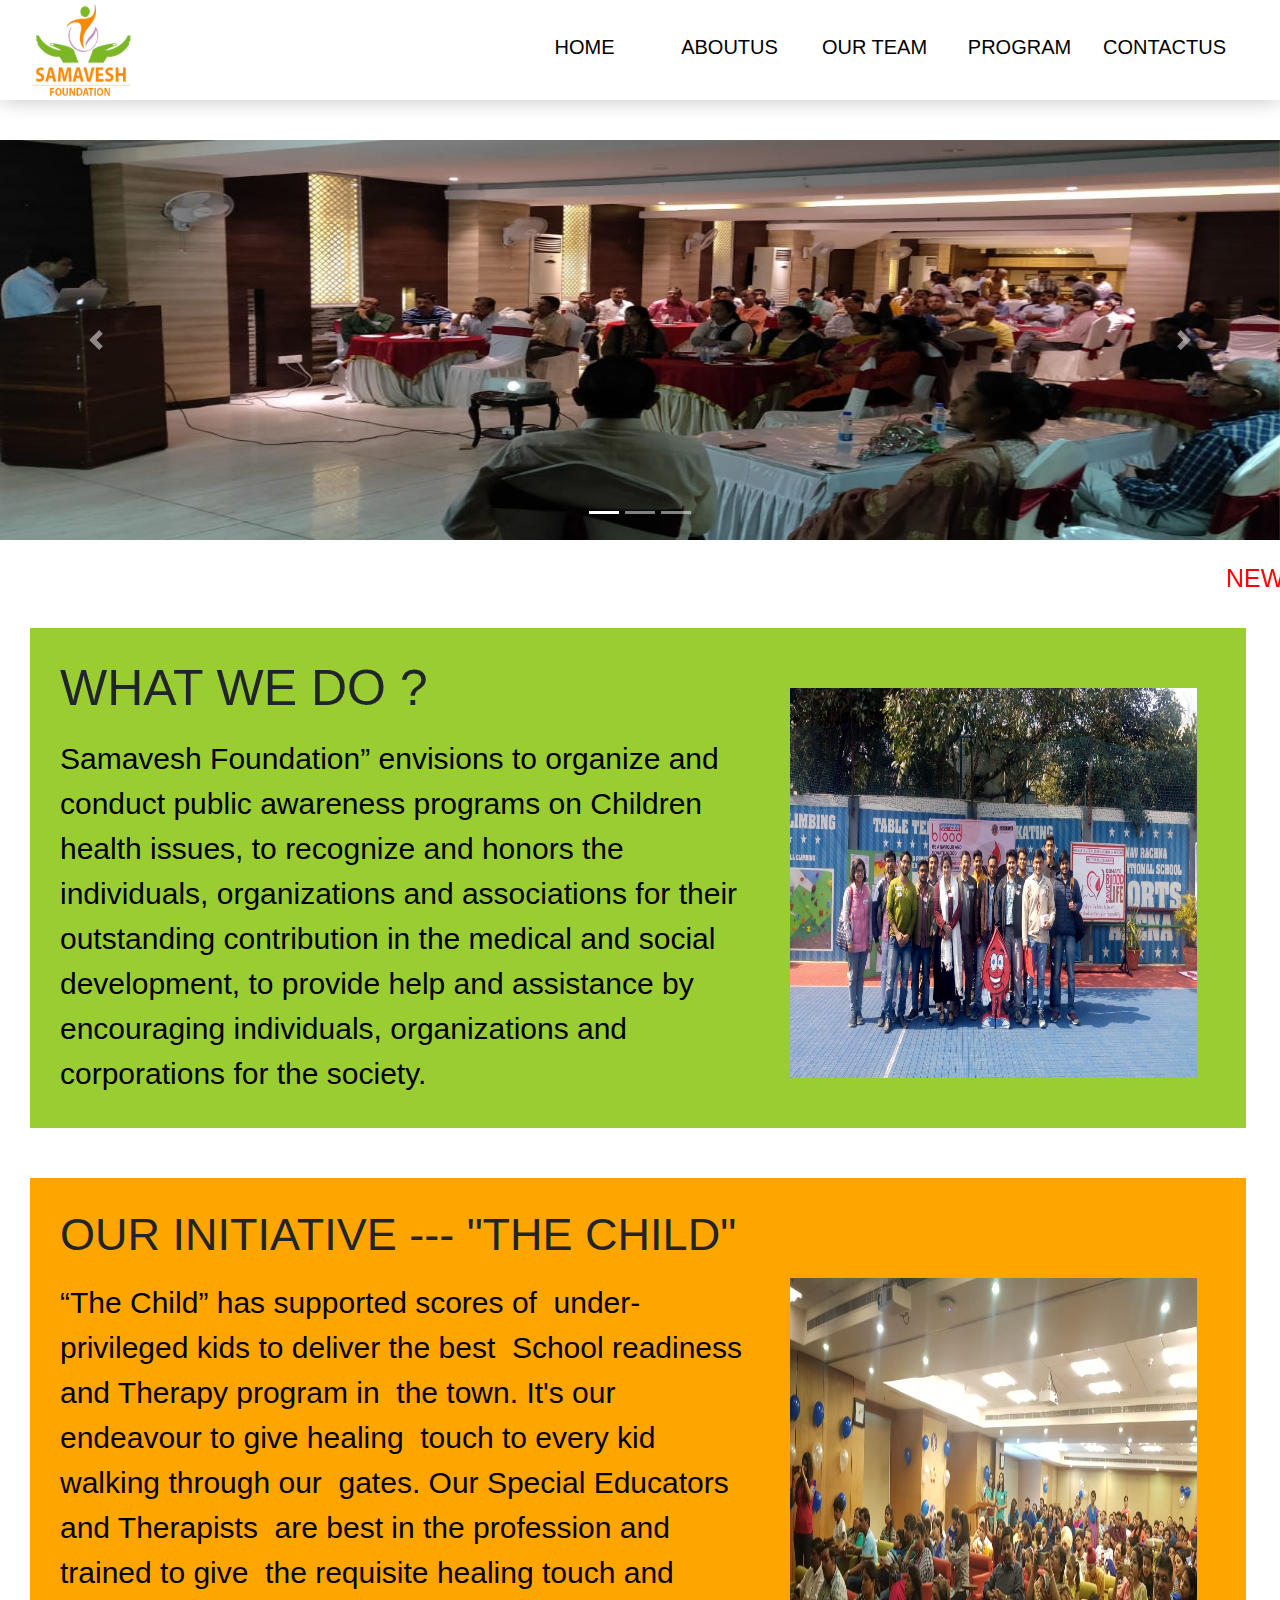
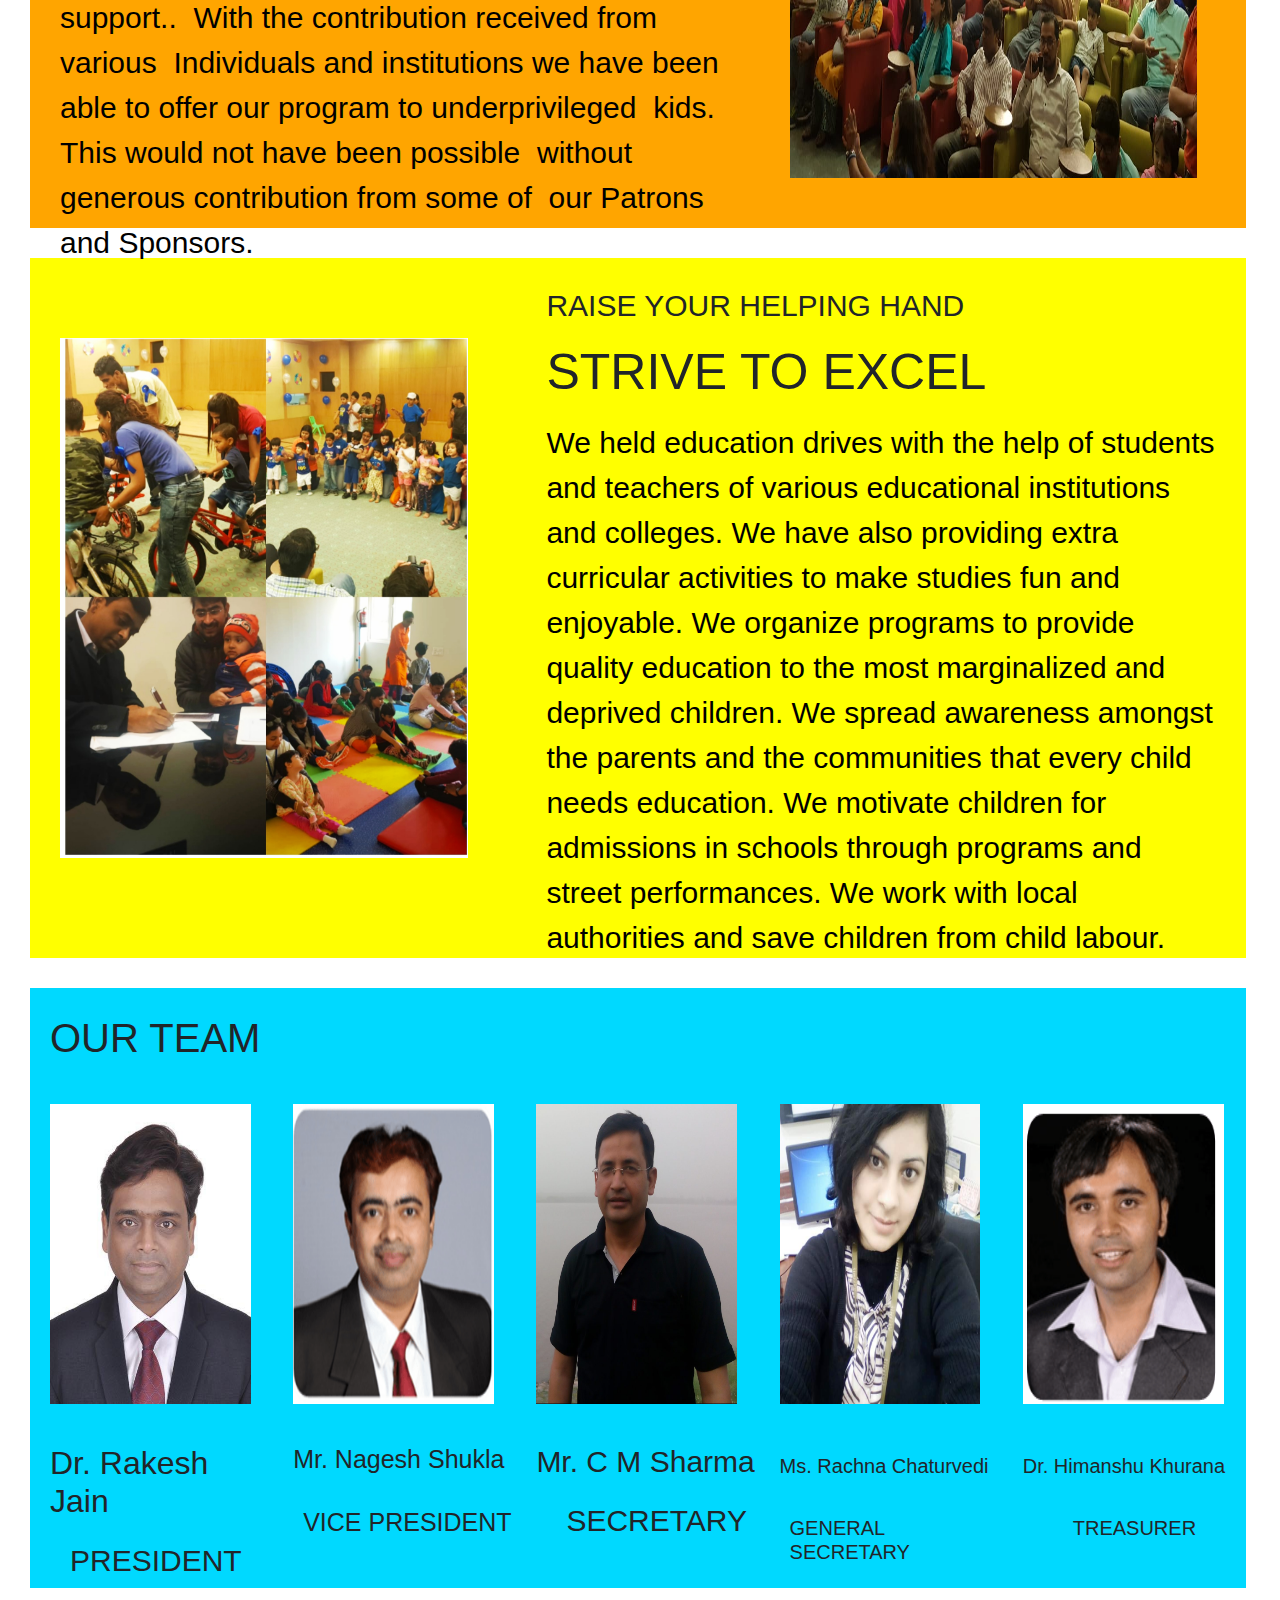
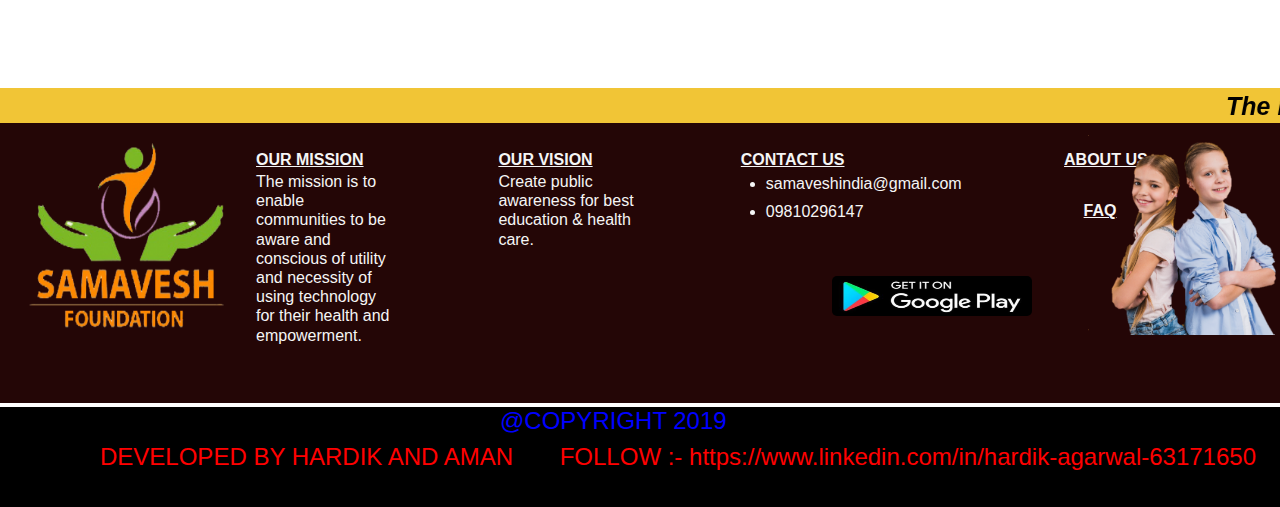
<file: index.html>
<html>
  <head>
      <link rel="stylesheet" href="https://stackpath.bootstrapcdn.com/bootstrap/4.3.1/css/bootstrap.min.css" integrity="sha384-ggOyR0iXCbMQv3Xipma34MD+dH/1fQ784/j6cY/iJTQUOhcWr7x9JvoRxT2MZw1T" crossorigin="anonymous">
      <script src="https://code.jquery.com/jquery-3.3.1.slim.min.js" integrity="sha384-q8i/X+965DzO0rT7abK41JStQIAqVgRVzpbzo5smXKp4YfRvH+8abtTE1Pi6jizo" crossorigin="anonymous"></script>
<script src="https://cdnjs.cloudflare.com/ajax/libs/popper.js/1.14.7/umd/popper.min.js" integrity="sha384-UO2eT0CpHqdSJQ6hJty5KVphtPhzWj9WO1clHTMGa3JDZwrnQq4sF86dIHNDz0W1" crossorigin="anonymous"></script>
<script src="https://stackpath.bootstrapcdn.com/bootstrap/4.3.1/js/bootstrap.min.js" integrity="sha384-JjSmVgyd0p3pXB1rRibZUAYoIIy6OrQ6VrjIEaFf/nJGzIxFDsf4x0xIM+B07jRM" crossorigin="anonymous"></script>
      <link rel="stylesheet" href="https://use.fontawesome.com/releases/v5.8.2/css/all.css" integrity="sha384-oS3vJWv+0UjzBfQzYUhtDYW+Pj2yciDJxpsK1OYPAYjqT085Qq/1cq5FLXAZQ7Ay" crossorigin="anonymous">
      <link rel="stylesheet" type="text/css" href="cascade.css">
      <link rel="icon" href="images/cropped-samvesh_logo.png" type="image/gif" sizes="16x16">
     <meta name="viewport" content="width=device-width, initial-scale=1.0" />
  </head>
    <body>
         <title>Samavesh Foundation India</title>
        <div class="major">
           
          <div id="subhead">

              <div id="d" class="n">
                  <img id="logocover" src="images/cropped-samvesh_logo.png" alt="samavesh foundation logo"/>

              </div>
              <div id="da" class="n"></div>

              <div  id="d1" class="n">
                  <a href="index.html">
                     <button class="clicks">HOME</button></a>
                </div>
              <div  id="d2" class="n" >
                <a href="aboutus.html">
                  <button class="clicks">ABOUT US</button>
                  </a>
              </div>
              <div  id="d3" class="n">
                   <a href="ourteam.html">
                  <button class="clicks">OUR TEAM</button>
                  </a>
              </div>
              <div  id="d4" class="n">
                <a href="program.html">
                  <button class="clicks">PROGRAM</button>
                  </a>
              </div>
              <div  id="d5" class="n"> 
                <a href="contactus.html">                 
                <button class="clicks">CONTACT US</button>
                </a>
              </div>
              







          </div>
       
   
   
   
   
        <div class="head">
               <div id="first"> 
               <img id="logo" src="images/cropped-samvesh_logo.png" alt="samavesh foundation logo"/>

               </div>

               <div id="second">
               <i class="fa fa-bars fa-4x"  onclick="myFunction()" id="icon" ></i>
               <i class="fas fa-times fa-4x" onclick="myFunction()" id="crossicon"></i>
               </div>

               <div id="third">
               <div class="subthird">
                 <a href="index.html">
                  <button class="click">HOME</button>
                 </a>
              </div>
               <div class="subthird">
                   <a href="aboutus.html">
                  <button class="click">ABOUTUS</button>
                  </a>
               </div>
               <div class="subthird">
                   <a href="ourteam.html">
                  <button class="click">OUR TEAM</button>
                  </a>
               </div>
               <div class="subthird">
                 <a href="program.html">
                  <button class="click">PROGRAM</button>
                  </a>
               </div>
               <div class="subthird">
                 <a href="contactus.html">
                  <button class="click">CONTACTUS</button>
                  </a>
                 </div>
               <div class="subthird"></div>
               </div>
        </div> 
               
        </div>
               

        <div id="fourth" >
            <div id="carouselExampleIndicators" class="carousel slide" data-ride="carousel">
                <ol class="carousel-indicators">
                  <li data-target="#carouselExampleIndicators" data-slide-to="0" class="active"></li>
                  <li data-target="#carouselExampleIndicators" data-slide-to="1"></li>
                  <li data-target="#carouselExampleIndicators" data-slide-to="2"></li>
                </ol>
                <div class="carousel-inner">
                  <div class="carousel-item active">
                    <img src="images/s3.jpg" height="400px" width="100%" class="d-block w-100" alt="...">
                  </div>
                  <div class="carousel-item">
                    <img src="images/s2.jpg" class="d-block w-100" height="400px" width="100%" alt="...">
                  </div>
                  <div class="carousel-item">
                    <img src="images/s1.jpg" class="d-block w-100" height="400px" width="100%" alt="...">
                  </div>
                </div>
                <a class="carousel-control-prev" href="#carouselExampleIndicators" role="button" data-slide="prev">
                  <span class="carousel-control-prev-icon" aria-hidden="true"></span>
                  <span class="sr-only">Previous</span>
                </a>
                <a class="carousel-control-next" href="#carouselExampleIndicators" role="button" data-slide="next">
                  <span class="carousel-control-next-icon" aria-hidden="true"></span>
                  <span class="sr-only">Next</span>
                </a>
              </div>
        </div>
       
    <marquee id="moving">NEWS:-ucoming event is going to be held on 7 september 2019---------------------NEWS:-ucoming event is going to be held on 7 september 2019-----------------------</marquee>
  
    
    <div id="mission">
        <div id="sub1">
          <h1>WHAT WE DO ?</h1>
          <P>Samavesh Foundation” envisions
              to organize and conduct public awareness programs on Children health issues, to recognize and honors the 
              individuals, organizations and associations for their outstanding contribution in the medical and social 
              development, to provide help and assistance by encouraging individuals, organizations and corporations for 
              the society.</p>
        </div>
        <div id="sub2">
          <img src="images/whatwedo.jpg" height="450px" width="90%"/>
        </div>
    </div>
       
  
    <div id="initiative">
      <div id="part1">
        <h1>OUR INITIATIVE --- "THE CHILD"</h1>
        <P>“The Child” has supported scores of  under-privileged kids to deliver the best  School readiness 
          and Therapy program in  the town. 
          It's our endeavour to give healing  touch to every kid walking through our  gates. 
          Our Special Educators and Therapists  are best in the profession and trained to give  the requisite 
          healing touch and support..  With the contribution received from various  Individuals and institutions we  
           have been  able to offer our program to underprivileged  kids. 
          This would not have been possible  without generous contribution from some of  our Patrons and Sponsors. 
          
          </p>
      </div>
      <div id="part2">
        <img src="images/the child.jpg" height="600px" width="90%"/>
      </div>
  </div>


  <div id="Gallery">
      <div id="g1">
          <img src="images/contibute.jpg" height="600px" width="90%"/>
        </div>
      <div id="g2">
        <h3>RAISE YOUR HELPING HAND</h3>
        <h1>STRIVE TO EXCEL</h1>
        <P>We held education drives with the help of students and teachers of various educational
           institutions and colleges. We have also providing extra curricular activities to make studies
            fun and enjoyable.  We organize programs to provide quality education to the 
            most marginalized and deprived children.
            We spread awareness amongst the parents and the communities that every child needs education.
            We motivate children for admissions in schools through programs and street performances.
            We work with local authorities and save children from child labour.
            
         </p>
      </div>
      
  </div>

        
    
  <div id="team">
          <p>OUR TEAM</p>
      <div id="t1">
          <img src="images/rakesh jain.JPG" height="300px" width="90%"/>
           <h1 style="padding-top: 40px; font-size:32px;">Dr. Rakesh Jain </h1>
           <h2 style="padding-top: 15px; padding-left: 20px; font-size:30px;">PRESIDENT </h2>

        </div>
      <div id="t2">
          <img src="images/nageshshukla.png" height="300px" width="90%"/>
          <h1 style="padding-top: 40px; font-size:25px;">Mr. Nagesh Shukla</h1>
          <h2 style="padding-top: 25px; padding-left: 10px; font-size:25px;"> VICE PRESIDENT </h2>

      </div>
      <div id="t3">
          <img src="images/cmsharma.jpg" height="300px" width="90%"/>
          <h1 style="padding-top: 40px; font-size:30px;">Mr. C M Sharma</h1>
          <h2 style="padding-top: 15px; padding-left: 30px; font-size:30px;">SECRETARY</h2>

      </div> 
      <div id="t4">
          <img src="images/rachna.jpg" height="300px" width="90%"/>
          <h1 style="padding-top: 50px; font-size:20px;">Ms. Rachna Chaturvedi</h1>
          <h2 style="padding-top: 30px; padding-left: 10px; font-size:20px;">GENERAL SECRETARY</h2>

       </div>
       <div id="t5">
          <img src="images/himanshu.png" height="300px" width="90%"/>
          <h1 style="padding-top: 50px; font-size:20px;">Dr. Himanshu Khurana</h1>
          <h2 style="padding-top: 30px; padding-left: 50px; font-size:20px;">TREASURER</h2>

        </div>
  </div>

<!-- this is the bottom part ----------------this is the bottom part-----------------------this is the bottom part---------------------------this is the bottom part---------------------------this -->
<div id="l">
    <marquee><i>The mission is to enable communities to be aware and conscious of utility and necessity of using technology for their health and empowerment.</i>   </marquee>
        </div>
    
    
    
    <div id="bottom" >
          
       <div id="content">
    
                <div style="margin-left: 20%;margin-top:2%">
                    <u><b>OUR MISSION</b></u>
                    <h6 id="si">The mission is to enable communities to be aware and conscious of utility and necessity of using technology for their health and empowerment.</h6>
                </div>
                
                <div style="margin-left: 8%;margin-top:2%">
                    <u><b>OUR VISION</b></u>
                    
                        <h6 id="si"> Create public awareness for best education & health care.</h6>
                        
                </div>
                
                <div style="margin-left: 8%;margin-top:2%">
                        <u><b>CONTACT US</b></u>
                        <ul>
                        <li style="margin-left:-15px"> samaveshindia@gmail.com</li>
                        <li  style="margin-left:-15px;margin-top:4px">09810296147</li> 
                         </ul>
                    </div>
    
                <div style="margin-left: 8%;margin-top:2%">
                    <u><b>ABOUT US</b></u>
                </div>
    
                <div style="margin-left: -5%;margin-top:6%">
                        <u><b>FAQ</b></u>
                    <br>
                    
                        <!-- <img src="capture.png" style="width:200px;height:40px;margin-left: -40%;margin-top:20%" /><br> -->
                 </div>
            
        </div>
        <img  id="blogo" src="images/logo.png"  />
    
    <img src="images/1567256296826.png" id="bachha" />
    <img src="images/Capture.PNG" id="play" />
    
    </div>
    
    
    
    
    
    
    
    
    
    <div id="legal">
          <h4 class="button">@COPYRIGHT 2019</h4>
          <h4 class="b">DEVELOPED BY HARDIK AND AMAN &nbsp &nbsp  &nbsp FOLLOW :-  https://www.linkedin.com/in/hardik-agarwal-63171650</h4>
    </div>
      
    
    
    
    
    
    
    

     
    </body>

    <script>
      var i=0;
    function myFunction() {
     i++;
     if(i%2!=0)
      { 
       
        
        
        var element = document.getElementById("d");
       element.classList.add("header");
       element.classList.remove("n");
       var element = document.getElementById("da");
       element.classList.add("header");
       element.classList.remove("n");
      
        var element = document.getElementById("d1");
       element.classList.add("header");
       element.classList.remove("n");
       var element = document.getElementById("d2");
      element.classList.add("header");
      element.classList.remove("n");
       var element = document.getElementById("d3");
       element.classList.add("header");
       element.classList.remove("n");
       var element = document.getElementById("d4");
       element.classList.add("header");
       element.classList.remove("n");
       var element = document.getElementById("d5");
       element.classList.add("header");
       element.classList.remove("n");
       var element = document.getElementById("fourth");
       element.classList.add("temp");
       document.getElementById("icon").style.display="none";
       document.getElementById("crossicon").style.display="block";
       document.getElementById("subhead").style.width="600px";
      }
       
        

      else
       {
       
       
        var element = document.getElementById("d");
       element.classList.remove("header");
       element.classList.add("n");
       var element = document.getElementById("da");
       element.classList.remove("header");
       element.classList.add("n");
      
       var element = document.getElementById("d1");
       element.classList.remove("header");
       element.classList.add("n");
       var element = document.getElementById("d2");
      element.classList.remove("header");
      element.classList.add("n");
      var element = document.getElementById("d3");
       element.classList.remove("header");
       element.classList.add("n");
      var element = document.getElementById("d4");
       element.classList.remove("header");
       element.classList.add("n");
      var element = document.getElementById("d5");
       element.classList.remove("header");
       element.classList.add("n");
      var element = document.getElementById("fourth");
       element.classList.remove("temp");
       document.getElementById("crossicon").style.display="none";
       document.getElementById("icon").style.display="block";
       document.getElementById("subhead").style.width="0px";
        }

        
   }


    
    </script>

    
</html>
</file>
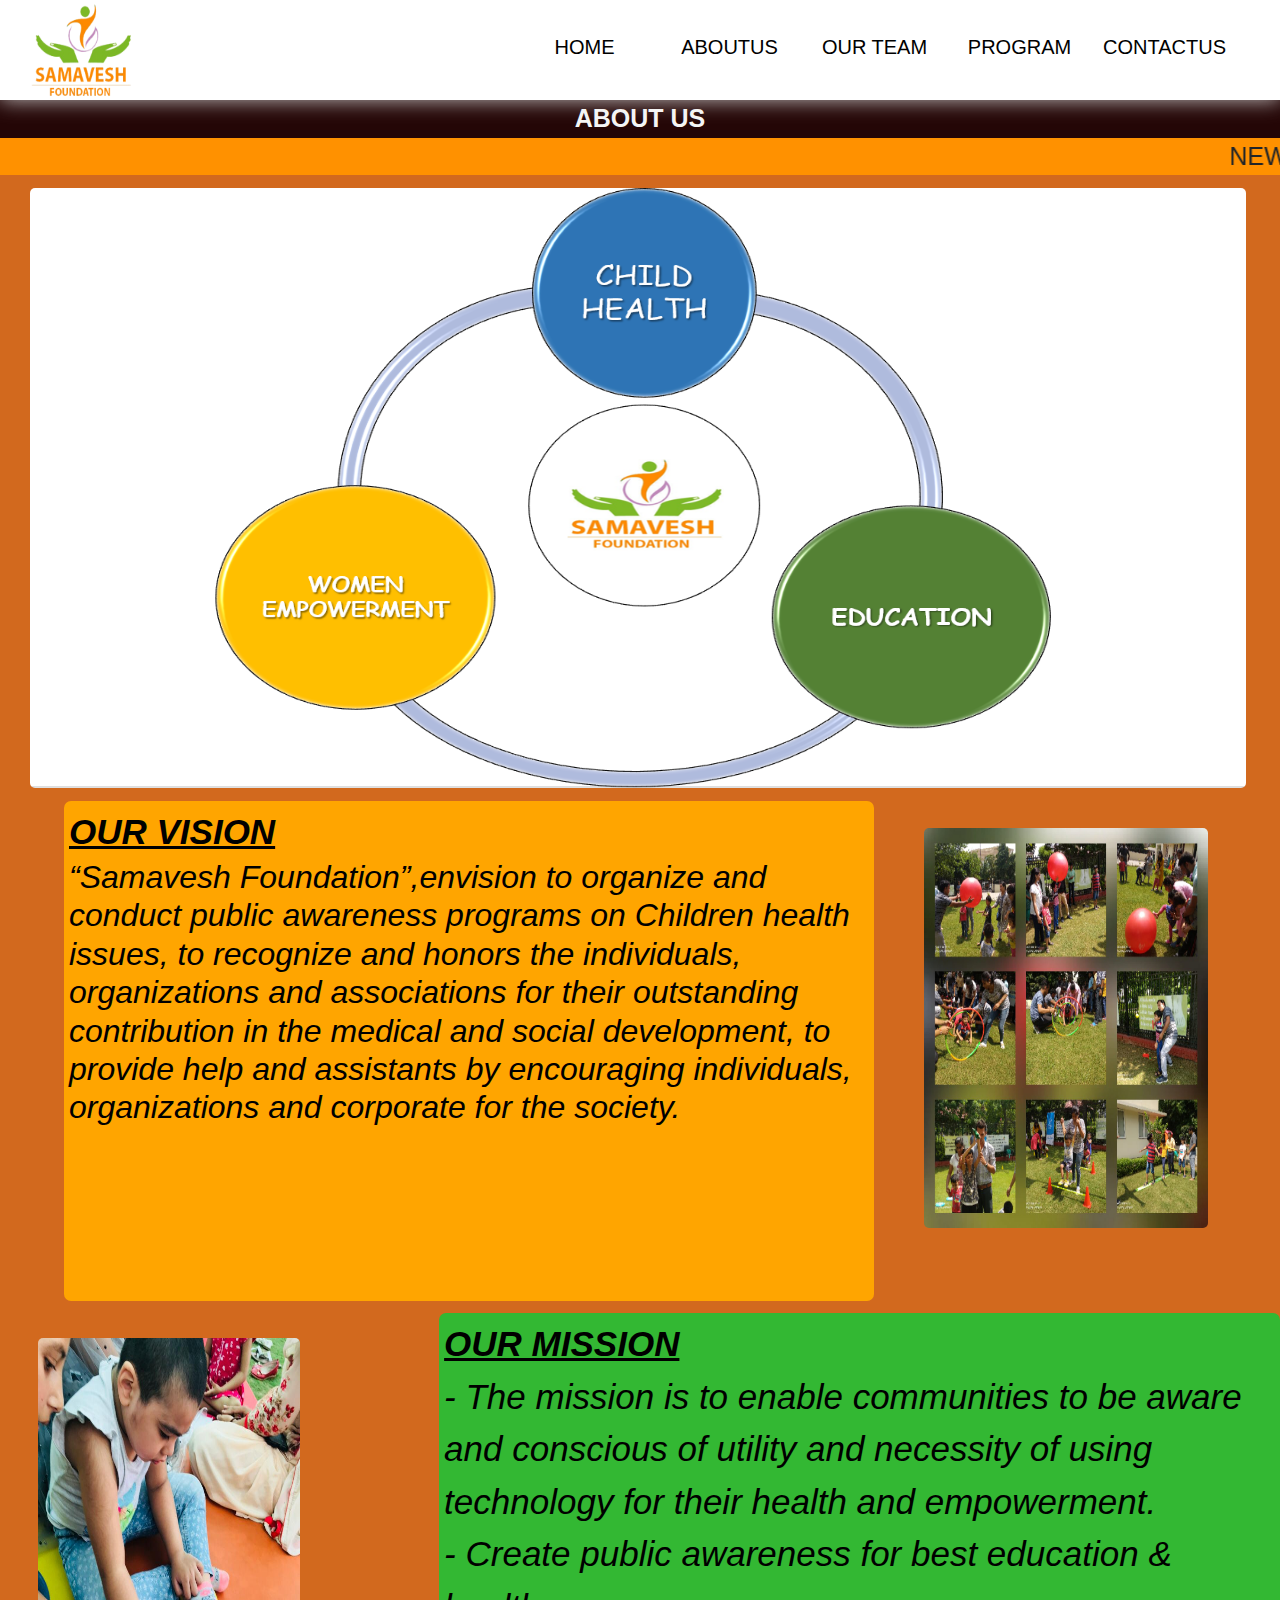
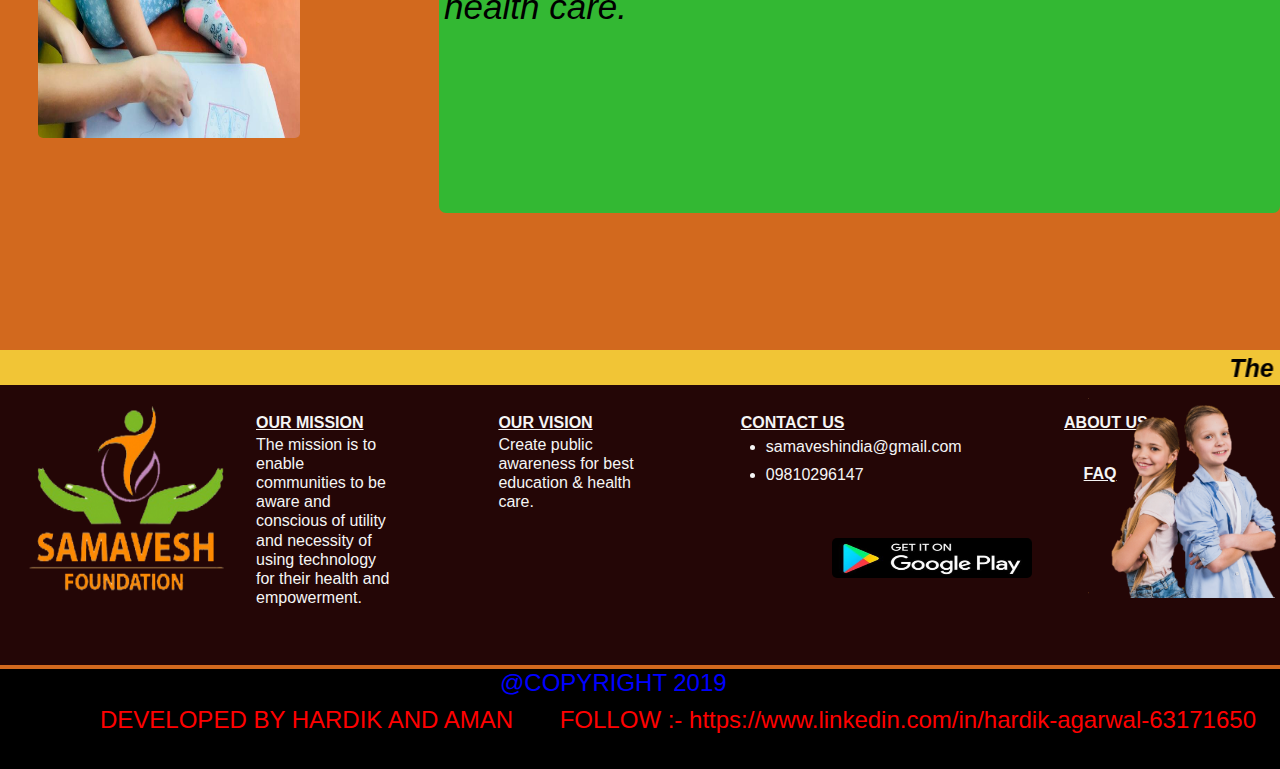
<file: aboutus.html>
<html>
  <head>
      <link rel="stylesheet" href="https://stackpath.bootstrapcdn.com/bootstrap/4.3.1/css/bootstrap.min.css" integrity="sha384-ggOyR0iXCbMQv3Xipma34MD+dH/1fQ784/j6cY/iJTQUOhcWr7x9JvoRxT2MZw1T" crossorigin="anonymous">
      <script src="https://code.jquery.com/jquery-3.3.1.slim.min.js" integrity="sha384-q8i/X+965DzO0rT7abK41JStQIAqVgRVzpbzo5smXKp4YfRvH+8abtTE1Pi6jizo" crossorigin="anonymous"></script>
<script src="https://cdnjs.cloudflare.com/ajax/libs/popper.js/1.14.7/umd/popper.min.js" integrity="sha384-UO2eT0CpHqdSJQ6hJty5KVphtPhzWj9WO1clHTMGa3JDZwrnQq4sF86dIHNDz0W1" crossorigin="anonymous"></script>
<script src="https://stackpath.bootstrapcdn.com/bootstrap/4.3.1/js/bootstrap.min.js" integrity="sha384-JjSmVgyd0p3pXB1rRibZUAYoIIy6OrQ6VrjIEaFf/nJGzIxFDsf4x0xIM+B07jRM" crossorigin="anonymous"></script>
      <link rel="stylesheet" href="https://use.fontawesome.com/releases/v5.8.2/css/all.css" integrity="sha384-oS3vJWv+0UjzBfQzYUhtDYW+Pj2yciDJxpsK1OYPAYjqT085Qq/1cq5FLXAZQ7Ay" crossorigin="anonymous">
      <link rel="stylesheet" type="text/css" href="a.css">

      <link rel="icon" href="images/logo.png" type="image/gif" sizes="16x16">
     <meta name="viewport" content="width=device-width, initial-scale=1.0" />
  </head>
    <body style="background-color: chocolate">
         <title>About Us | Samavesh Foundation </title>
        <div class="major" >
           
          <div id="subhead">

              <div id="d" class="n">
                  <img id="logocover" src="images/samalogo.png" />
 
              </div>
              <div id="da" class="n"></div>

              <div  id="d1" class="n">
                    <a href="index.html">
                       <button class="clicks">HOME</button></a>
                  </div>
                <div  id="d2" class="n" >
                  <a href="aboutus.html">
                    <button class="clicks">ABOUT US</button>
                    </a>
                </div>
                <div  id="d3" class="n">
                     <a href="ourteam.html">
                    <button class="clicks">OUR TEAM</button>
                    </a>
                </div>
                <div  id="d4" class="n">
                  <a href="program.html">
                    <button class="clicks">PROGRAM</button>
                    </a>
                </div>
                <div  id="d5" class="n"> 
                  <a href="contactus.html">                 
                  <button class="clicks">CONTACT US</button>
                  </a>
                </div>
          </div>
    
        <div class="head">

               <div id="first"> 
            
                    <img  id="logo" src="images/samalogo.png" />

               </div>

               <div id="second">
               <i class="fa fa-bars fa-4x"  onclick="myFunction()" id="icon" ></i>
               <i class="fas fa-times fa-4x" onclick="myFunction()" id="crossicon"></i>
               </div>

               <div id="third">
                    <div class="subthird">
                      <a href="index.html">
                       <button class="click">HOME</button>
                      </a>
                   </div>
                    <div class="subthird">
                        <a href="aboutus.html">
                       <button class="click">ABOUTUS</button>
                       </a>
                    </div>
                    <div class="subthird">
                        <a href="ourteam.html">
                       <button class="click">OUR TEAM</button>
                       </a>
                    </div>
                    <div class="subthird">
                      <a href="program.html">
                       <button class="click">PROGRAM</button>
                       </a>
                    </div>
                    <div class="subthird">
                      <a href="contactus.html">
                       <button class="click">CONTACTUS</button>
                       </a>
                      </div>
               <div class="subthird"></div>
               </div>
        </div> 
               
        </div>
               <!-- this is the top part--------------------------this is the top part---------------------------------this is the top part---------------------this is the top partthis is the top part -->

        

<div style="height:1850px">


    <div id="mainheading">
    <b>ABOUT US </b>
   






</div>

<div style="background-color:rgb(255, 145, 0);font-size:25px">
<marquee>NEWS:-ucoming event is going to be held on 7 september 2019---------------------NEWS:-ucoming event is going to be held on 7 september 2019-----------------------</marquee>
</div>
<img  src="images/3.PNG" id="topimg" />
    <div id="flex">
        <div id="maincontent">
                <u><b>OUR VISION</b></u>
                <br>
        <h2> “Samavesh Foundation”,envision to organize and conduct public awareness 
            programs on Children health issues, to recognize and honors the individuals, organizations and associations 
            for their outstanding contribution in the medical and social development, to provide help and assistants
             by encouraging individuals, organizations and corporate for the society.</h2>


        </div>
        <div id="visionimg">
            <img  src="images/1.jpeg" style="height:400px;border-radius:5px;width:70%;margin-top:10%;margin-left:50px">
        </div>
    </div>

    <div id="flex">
            <div id="missionimg">
                    <img  src="images/2.jpeg" style="height:400px;border-radius:5px;width:70%;margin-top:10%;margin-left:10%">
                </div>
            <div id="main" ><u><b>OUR MISSION</b></u>
                <br>
           - The mission is to enable communities to be aware and conscious of utility and necessity of using technology for their health and empowerment.   
        <br>
        - Create public awareness for best education & health care.
          </div>
            
        </div>




</div>









<!-- this is the bottom part ----------------this is the bottom part-----------------------this is the bottom part---------------------------this is the bottom part---------------------------this -->
<div id="l">
<marquee><i>The mission is to enable communities to be aware and conscious of utility and necessity of using technology for their health and empowerment.</i>   </marquee>
    </div>



<div id="bottom" >
      
   <div id="content">

            <div style="margin-left: 20%;margin-top:2%">
                <u><b>OUR MISSION</b></u>
                <h6 id="si">The mission is to enable communities to be aware and conscious of utility and necessity of using technology for their health and empowerment.</h6>
            </div>
            
            <div style="margin-left: 8%;margin-top:2%">
                <u><b>OUR VISION</b></u>
                
                    <h6 id="si"> Create public awareness for best education & health care.</h6>
                    
            </div>
            
            <div style="margin-left: 8%;margin-top:2%">
                    <u><b>CONTACT US</b></u>
                    <ul>
                    <li style="margin-left:-15px"> samaveshindia@gmail.com</li>
                    <li  style="margin-left:-15px;margin-top:4px">09810296147</li> 
                     </ul>
                </div>

            <div style="margin-left: 8%;margin-top:2%">
                <u><b>ABOUT US</b></u>
            </div>

            <div style="margin-left: -5%;margin-top:6%">
                    <u><b>FAQ</b></u>
                <br>
                
                    <!-- <img src="capture.png" style="width:200px;height:40px;margin-left: -40%;margin-top:20%" /><br> -->
             </div>
        
    </div>
    <img src="images/logo.png" id="blogo" />

<img src="images/1567256296826.png" id="bachha" />

<img src="images/Capture.PNG" id="play" />

</div>









<div id="legal">
      <h4 class="button">@COPYRIGHT 2019</h4>
      <h4 class="b">DEVELOPED BY HARDIK AND AMAN &nbsp &nbsp  &nbsp FOLLOW :-  https://www.linkedin.com/in/hardik-agarwal-63171650</h4>
</div>
  
     

      
            









</body>


<script>
    var i=0;
  function myFunction() {
   i++;
   if(i%2!=0)
    { var element = document.getElementById("d");
     element.classList.add("header");
     element.classList.remove("n");
     var element = document.getElementById("da");
     element.classList.add("header");
     element.classList.remove("n");
    
      var element = document.getElementById("d1");
     element.classList.add("header");
     element.classList.remove("n");
     var element = document.getElementById("d2");
    element.classList.add("header");
    element.classList.remove("n");
     var element = document.getElementById("d3");
     element.classList.add("header");
     element.classList.remove("n");
     var element = document.getElementById("d4");
     element.classList.add("header");
     element.classList.remove("n");
     var element = document.getElementById("d5");
     element.classList.add("header");
     element.classList.remove("n");
     
     document.getElementById("icon").style.display="none";
     document.getElementById("crossicon").style.display="block";
     document.getElementById("subhead").style.width="600px";
    }
     
      

    else
     {
      var element = document.getElementById("d");
     element.classList.remove("header");
     element.classList.add("n");
     var element = document.getElementById("da");
     element.classList.remove("header");
     element.classList.add("n");
    
     var element = document.getElementById("d1");
     element.classList.remove("header");
     element.classList.add("n");
     var element = document.getElementById("d2");
    element.classList.remove("header");
    element.classList.add("n");
    var element = document.getElementById("d3");
     element.classList.remove("header");
     element.classList.add("n");
    var element = document.getElementById("d4");
     element.classList.remove("header");
     element.classList.add("n");
    var element = document.getElementById("d5");
     element.classList.remove("header");
     element.classList.add("n");
   
     document.getElementById("crossicon").style.display="none";
     document.getElementById("icon").style.display="block";
     document.getElementById("subhead").style.width="0px";
      }

      
 }


  
  </script>

    
</html>
</file>
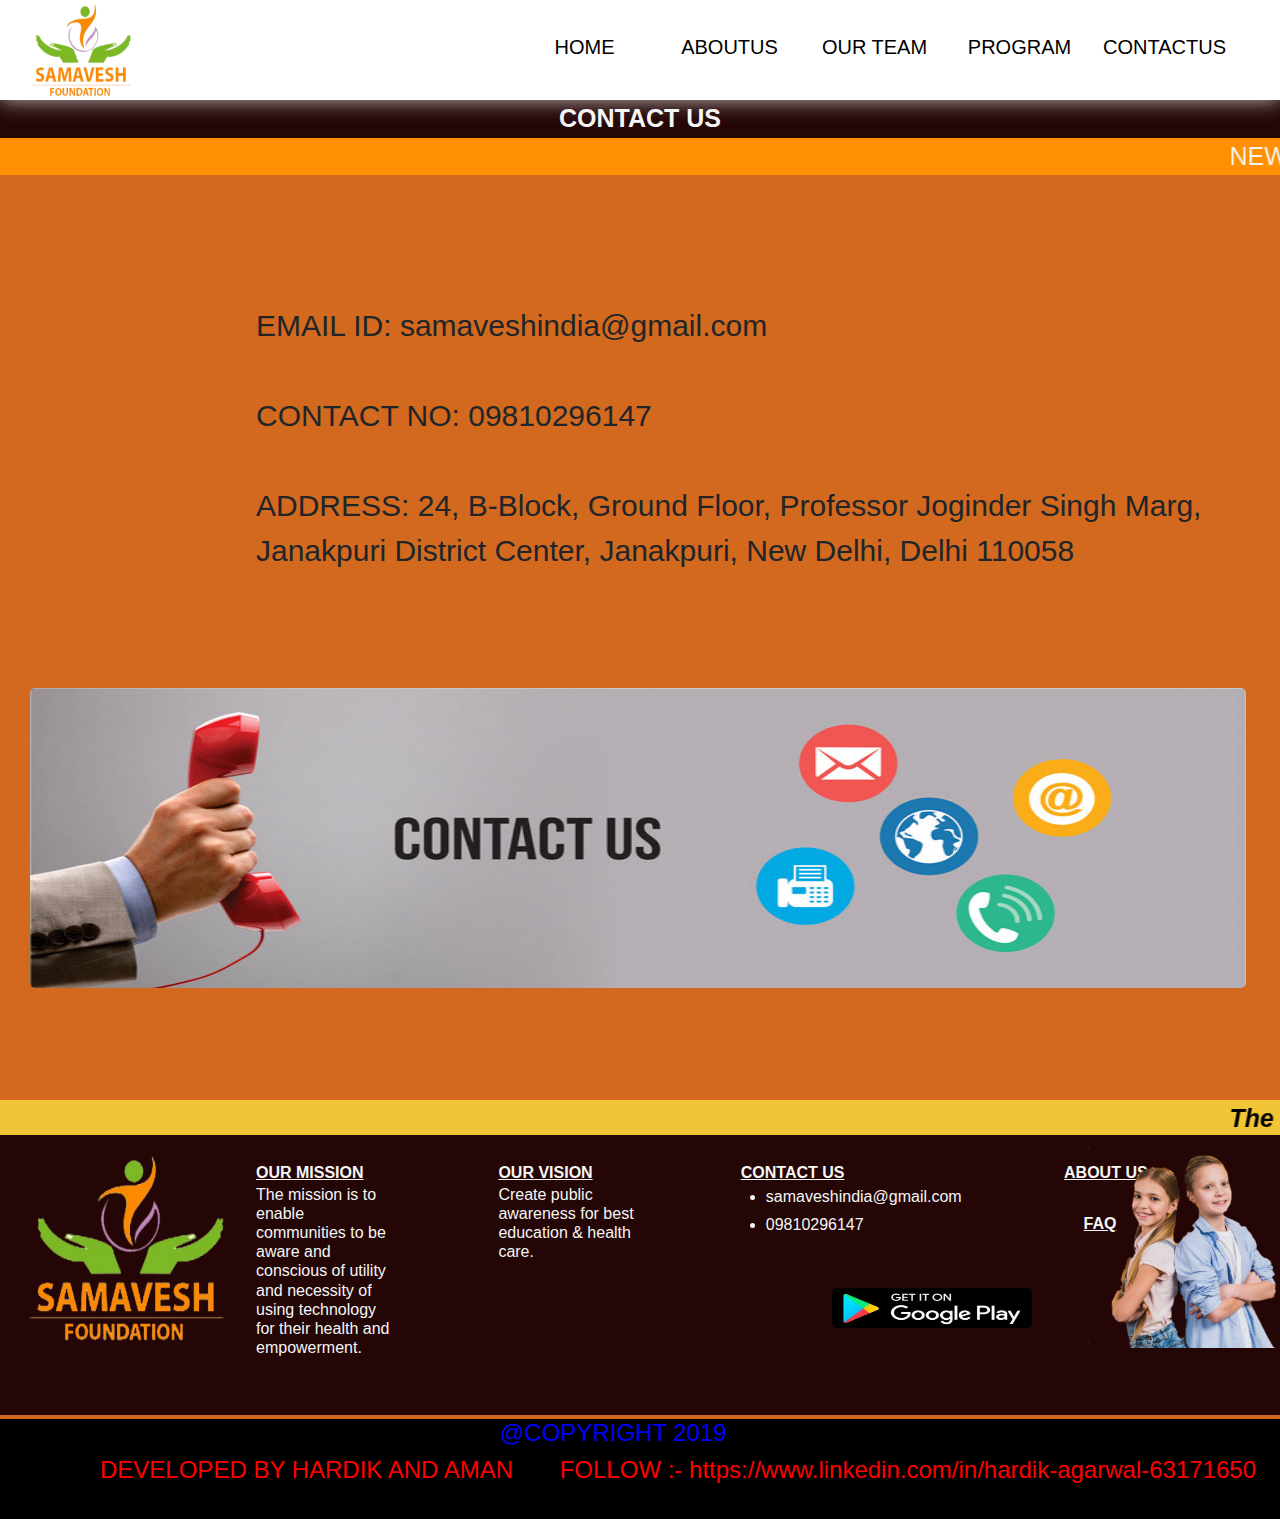
<file: contactus.html>
<html>
  <head>
      <link rel="stylesheet" href="https://stackpath.bootstrapcdn.com/bootstrap/4.3.1/css/bootstrap.min.css" integrity="sha384-ggOyR0iXCbMQv3Xipma34MD+dH/1fQ784/j6cY/iJTQUOhcWr7x9JvoRxT2MZw1T" crossorigin="anonymous">
      <script src="https://code.jquery.com/jquery-3.3.1.slim.min.js" integrity="sha384-q8i/X+965DzO0rT7abK41JStQIAqVgRVzpbzo5smXKp4YfRvH+8abtTE1Pi6jizo" crossorigin="anonymous"></script>
<script src="https://cdnjs.cloudflare.com/ajax/libs/popper.js/1.14.7/umd/popper.min.js" integrity="sha384-UO2eT0CpHqdSJQ6hJty5KVphtPhzWj9WO1clHTMGa3JDZwrnQq4sF86dIHNDz0W1" crossorigin="anonymous"></script>
<script src="https://stackpath.bootstrapcdn.com/bootstrap/4.3.1/js/bootstrap.min.js" integrity="sha384-JjSmVgyd0p3pXB1rRibZUAYoIIy6OrQ6VrjIEaFf/nJGzIxFDsf4x0xIM+B07jRM" crossorigin="anonymous"></script>
      <link rel="stylesheet" href="https://use.fontawesome.com/releases/v5.8.2/css/all.css" integrity="sha384-oS3vJWv+0UjzBfQzYUhtDYW+Pj2yciDJxpsK1OYPAYjqT085Qq/1cq5FLXAZQ7Ay" crossorigin="anonymous">
      <link rel="stylesheet" type="text/css" href="d.css">
      <link rel="icon" href="images/logo.png" type="image/gif" sizes="16x16">
     <meta name="viewport" content="width=device-width, initial-scale=1.0" />
  </head>
    <body style="background-color: chocolate">
         <title> Contact Us | Samavesh Foundation </title>
        <div class="major" >
           
          <div id="shead">

              <div id="d" class="n">
                  <img id="logocover" src="images/cropped-samvesh_logo.png" />
 
              </div>
              <div id="da" class="n"></div>

              <div  id="d1" class="n">
                    <a href="index.html">
                       <button class="clicks">HOME</button></a>
                  </div>
                <div  id="d2" class="n" >
                  <a href="aboutus.html">
                    <button class="clicks">ABOUT US</button>
                    </a>
                </div>
                <div  id="d3" class="n">
                     <a href="ourteam.html">
                    <button class="clicks">OUR TEAM</button>
                    </a>
                </div>
                <div  id="d4" class="n">
                  <a href="program.html">
                    <button class="clicks">PROGRAM</button>
                    </a>
                </div>
                <div  id="d5" class="n"> 
                  <a href="contactus.html">                 
                  <button class="clicks">CONTACT US</button>
                  </a>
                </div>
          </div>
    
        <div class="head">

               <div id="first"> 
            
                    <img  id="logo" src="images/samalogo.png" />

               </div>

               <div id="second">
               <i class="fa fa-bars fa-4x"  onclick="myFunction()" id="icon" ></i>
               <i class="fas fa-times fa-4x" onclick="myFunction()" id="crossicon"></i>
               </div>

               <div id="third">
                    <div class="subthird">
                      <a href="index.html">
                       <button class="click">HOME</button>
                      </a>
                   </div>
                    <div class="subthird">
                        <a href="aboutus.html">
                       <button class="click">ABOUTUS</button>
                       </a>
                    </div>
                    <div class="subthird">
                        <a href="ourteam.html">
                       <button class="click">OUR TEAM</button>
                       </a>
                    </div>
                    <div class="subthird">
                      <a href="program.html">
                       <button class="click">PROGRAM</button>
                       </a>
                    </div>
                    <div class="subthird">
                      <a href="contactus.html">
                       <button class="click">CONTACTUS</button>
                       </a>
                      </div>
               <div class="subthird"></div>
               </div>
        </div> 
               
        </div>
               <!-- this is the top part--------------------------this is the top part---------------------------------this is the top part---------------------this is the top partthis is the top part -->

        

<div id="big">
        


    <div id="mainheading">
    <b> CONTACT US </b>
   



    <div style="background-color:rgb(255, 145, 0);font-size:25px">
            <marquee>NEWS:-ucoming event is going to be held on 7 september 2019---------------------NEWS:-ucoming event is going to be held on 7 september 2019-----------------------</marquee>
            </div>
    </div>





    <div id="contact" >
       EMAIL ID:  samaveshindia@gmail.com
       <br><br>
       CONTACT NO: 09810296147
       <br><br>
       ADDRESS: 24, B-Block, Ground Floor, Professor Joginder Singh Marg,<br> Janakpuri District Center, Janakpuri, New Delhi, Delhi 110058
    </div>

    <img  src="images/contact-us.jpg"  id="conimg"/>


</div>


<!-- this is the bottom part ----------------this is the bottom part-----------------------this is the bottom part---------------------------this is the bottom part---------------------------this -->
<div id="l">
        <marquee><i>The mission is to enable communities to be aware and conscious of utility and necessity of using technology for their health and empowerment.</i>   </marquee>
            </div>
        
        
        
        <div id="bottom" >
              
           <div id="content">
        
                    <div style="margin-left: 20%;margin-top:2%">
                        <u><b>OUR MISSION</b></u>
                        <h6 id="si">The mission is to enable communities to be aware and conscious of utility and necessity of using technology for their health and empowerment.</h6>
                    </div>
                    
                    <div style="margin-left: 8%;margin-top:2%">
                        <u><b>OUR VISION</b></u>
                        
                            <h6 id="si"> Create public awareness for best education & health care.</h6>
                            
                    </div>
                    
                    <div style="margin-left: 8%;margin-top:2%">
                            <u><b>CONTACT US</b></u>
                            <ul>
                            <li style="margin-left:-15px"> samaveshindia@gmail.com</li>
                            <li  style="margin-left:-15px;margin-top:4px">09810296147</li> 
                             </ul>
                        </div>
        
                    <div style="margin-left: 8%;margin-top:2%">
                        <u><b>ABOUT US</b></u>
                    </div>
        
                    <div style="margin-left: -5%;margin-top:6%">
                            <u><b>FAQ</b></u>
                        <br>
                        
                            <!-- <img src="capture.png" style="width:200px;height:40px;margin-left: -40%;margin-top:20%" /><br> -->
                     </div>
                
            </div>
            <img src="images/logo.png" id="blogo" />
        
        <img src="images/1567256296826.png" id="bachha" />
        
        <img src="images/Capture.PNG" id="play"/>
        
        </div>
        
        
        
        
        
        
        
        
        
        <div id="legal">
              <h4 class="button">@COPYRIGHT 2019</h4>
              <h4 class="b">DEVELOPED BY HARDIK AND AMAN &nbsp &nbsp  &nbsp FOLLOW :-  https://www.linkedin.com/in/hardik-agarwal-63171650</h4>
        </div>
          
             
        
              
                    
        
        
        
        
        
        
        
        
        
        </body>
        
        
        <script>
            var i=0;
          function myFunction() {
           i++;
           if(i%2!=0)
            { var element = document.getElementById("d");
             element.classList.add("header");
             element.classList.remove("n");
             var element = document.getElementById("da");
             element.classList.add("header");
             element.classList.remove("n");
            
              var element = document.getElementById("d1");
             element.classList.add("header");
             element.classList.remove("n");
             var element = document.getElementById("d2");
            element.classList.add("header");
            element.classList.remove("n");
             var element = document.getElementById("d3");
             element.classList.add("header");
             element.classList.remove("n");
             var element = document.getElementById("d4");
             element.classList.add("header");
             element.classList.remove("n");
             var element = document.getElementById("d5");
             element.classList.add("header");
             element.classList.remove("n");
            
             document.getElementById("icon").style.display="none";
             document.getElementById("crossicon").style.display="block";
             document.getElementById("shead").style.width="600px";
            }
             
              
        
            else
             {
              var element = document.getElementById("d");
             element.classList.remove("header");
             element.classList.add("n");
             var element = document.getElementById("da");
             element.classList.remove("header");
             element.classList.add("n");
            
             var element = document.getElementById("d1");
             element.classList.remove("header");
             element.classList.add("n");
             var element = document.getElementById("d2");
            element.classList.remove("header");
            element.classList.add("n");
            var element = document.getElementById("d3");
             element.classList.remove("header");
             element.classList.add("n");
            var element = document.getElementById("d4");
             element.classList.remove("header");
             element.classList.add("n");
            var element = document.getElementById("d5");
             element.classList.remove("header");
             element.classList.add("n");
           
             document.getElementById("crossicon").style.display="none";
             document.getElementById("icon").style.display="block";
             document.getElementById("shead").style.width="0px";
              }
        
              
         }
        
        
          
          </script>
        







            










    
</html>
</file>
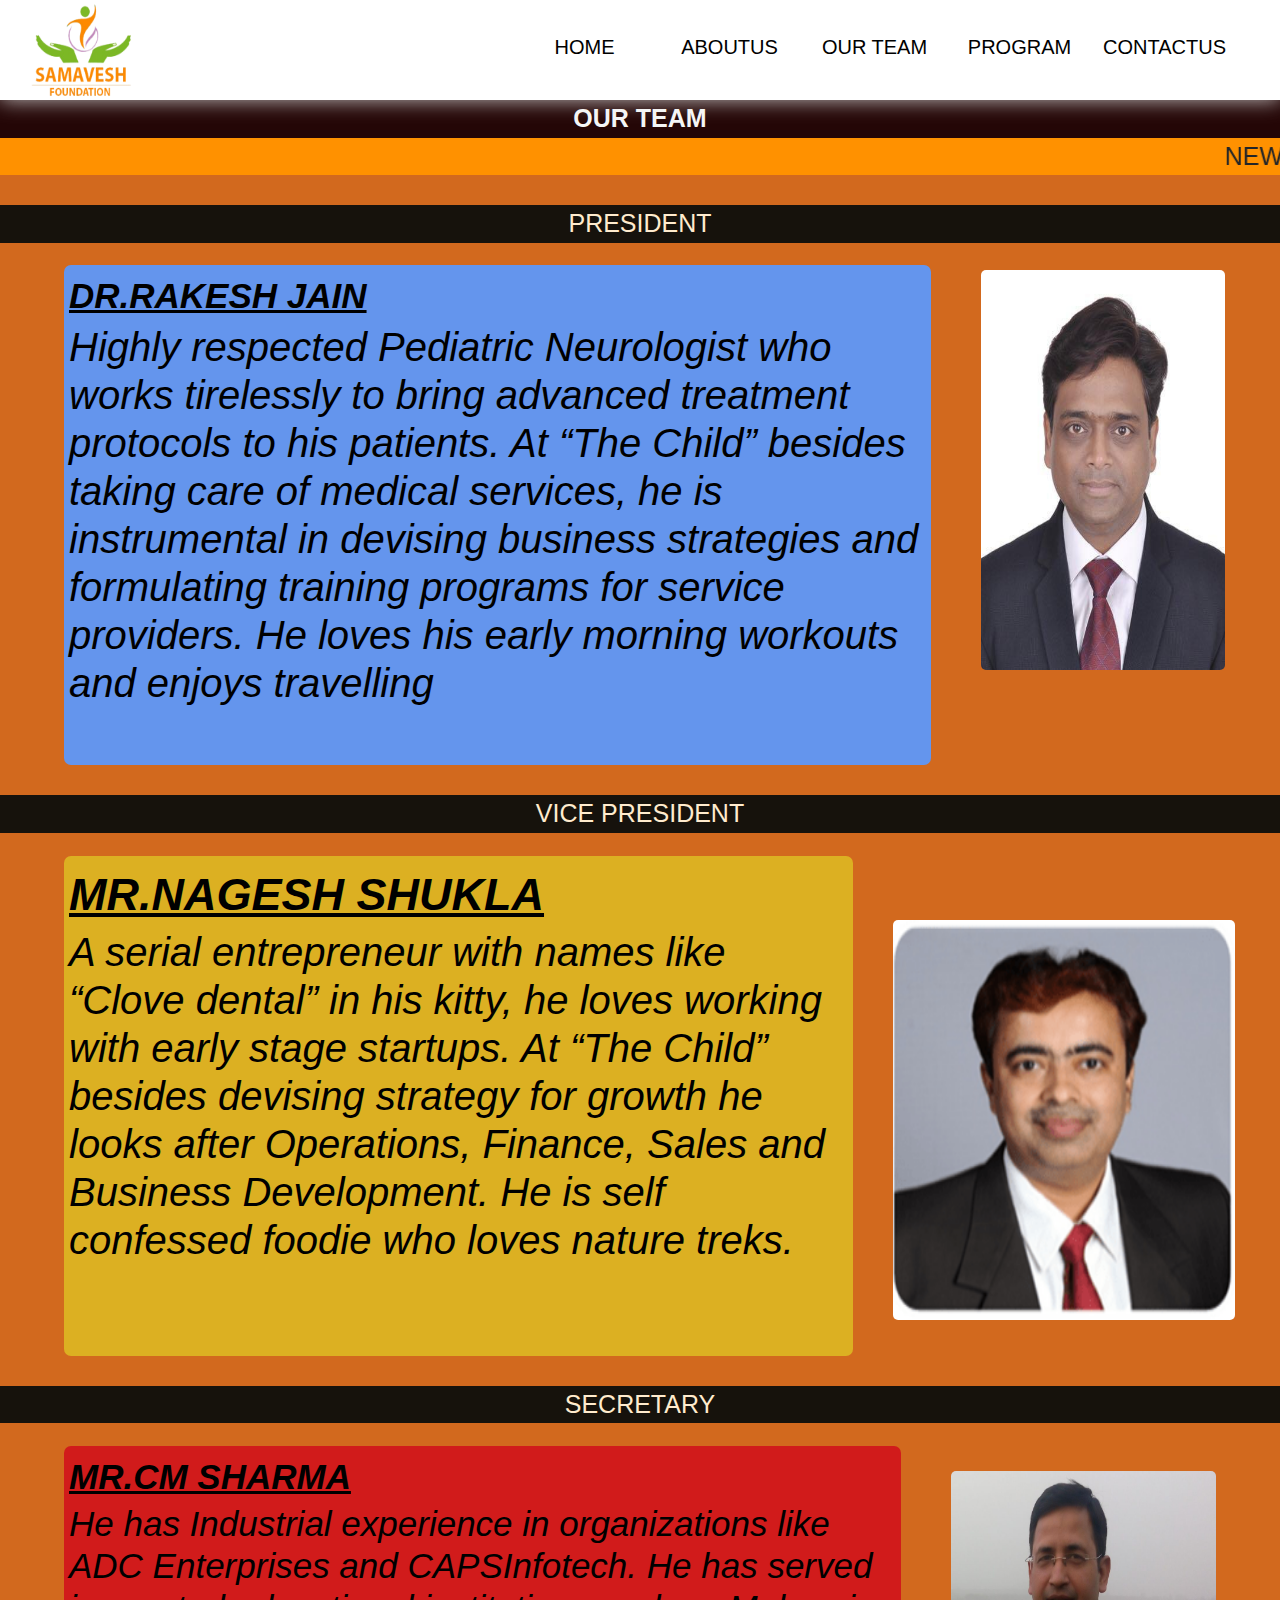
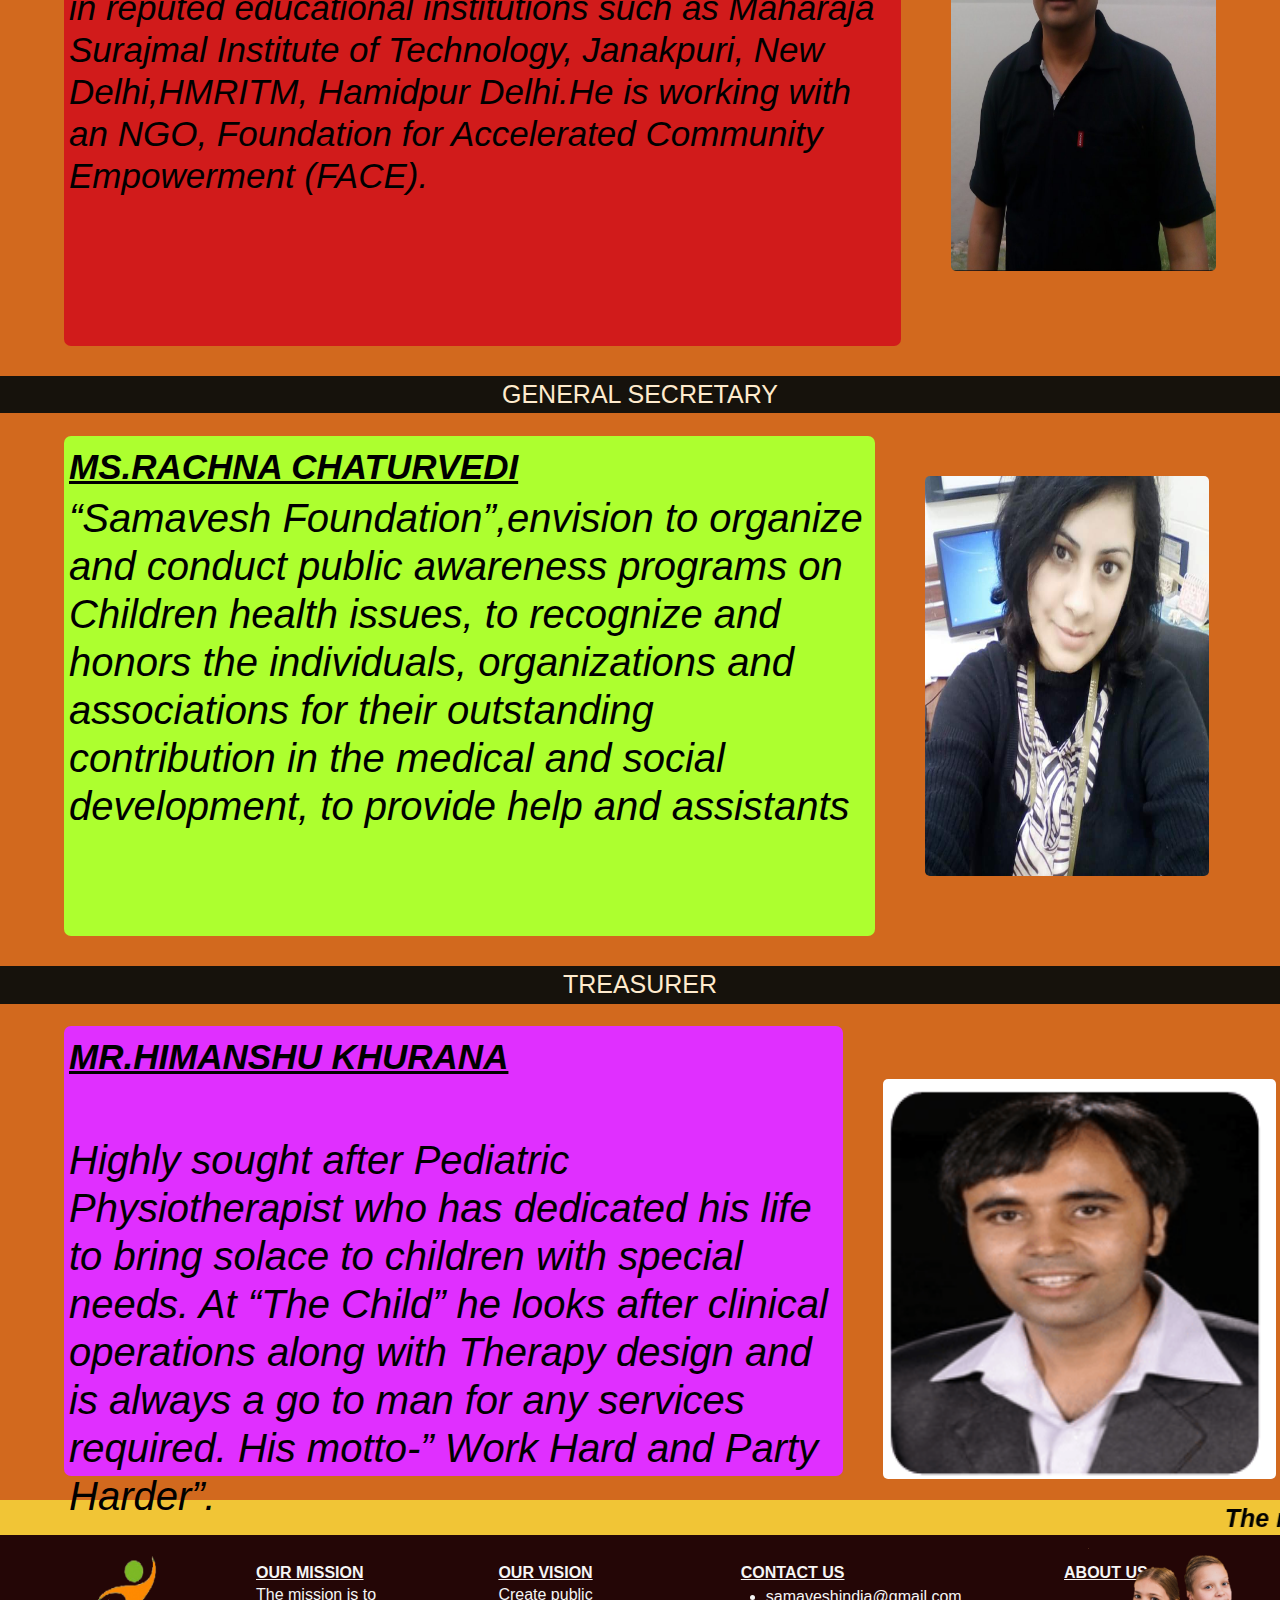
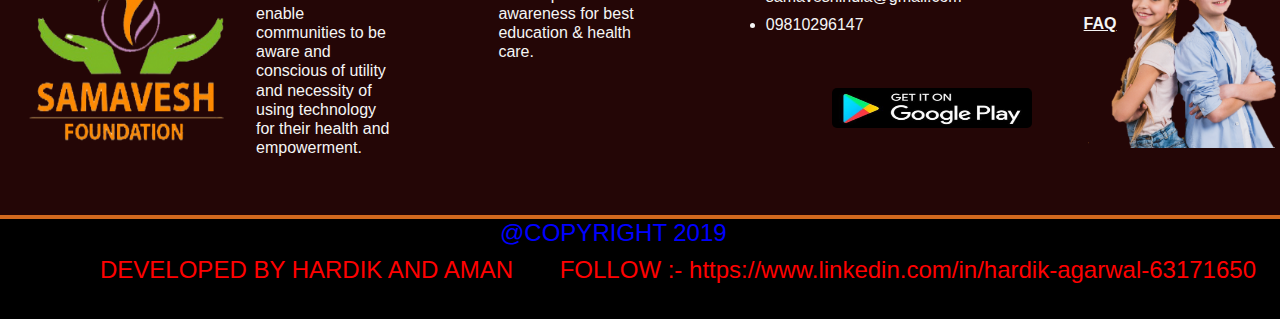
<file: ourteam.html>
<html>
  <head>
      <link rel="stylesheet" href="https://stackpath.bootstrapcdn.com/bootstrap/4.3.1/css/bootstrap.min.css" integrity="sha384-ggOyR0iXCbMQv3Xipma34MD+dH/1fQ784/j6cY/iJTQUOhcWr7x9JvoRxT2MZw1T" crossorigin="anonymous">
      <script src="https://code.jquery.com/jquery-3.3.1.slim.min.js" integrity="sha384-q8i/X+965DzO0rT7abK41JStQIAqVgRVzpbzo5smXKp4YfRvH+8abtTE1Pi6jizo" crossorigin="anonymous"></script>
<script src="https://cdnjs.cloudflare.com/ajax/libs/popper.js/1.14.7/umd/popper.min.js" integrity="sha384-UO2eT0CpHqdSJQ6hJty5KVphtPhzWj9WO1clHTMGa3JDZwrnQq4sF86dIHNDz0W1" crossorigin="anonymous"></script>
<script src="https://stackpath.bootstrapcdn.com/bootstrap/4.3.1/js/bootstrap.min.js" integrity="sha384-JjSmVgyd0p3pXB1rRibZUAYoIIy6OrQ6VrjIEaFf/nJGzIxFDsf4x0xIM+B07jRM" crossorigin="anonymous"></script>
      <link rel="stylesheet" href="https://use.fontawesome.com/releases/v5.8.2/css/all.css" integrity="sha384-oS3vJWv+0UjzBfQzYUhtDYW+Pj2yciDJxpsK1OYPAYjqT085Qq/1cq5FLXAZQ7Ay" crossorigin="anonymous">
      <link rel="stylesheet" type="text/css" href="b.css">
      <link rel="icon" href="images/logo.png" type="image/gif" sizes="16x16">
     <meta name="viewport" content="width=device-width, initial-scale=1.0" />
  </head>
    <body  style="background-color: chocolate">
         <title> Team | Samavesh Foundation </title>
        <div class="major" >
           
          <div id="subhead">

              <div id="d" class="n">
                  <img id="logocover" src="images/samalogo.png" />
 
              </div>
              <div id="da" class="n"></div>

              <div  id="d1" class="n">
                    <a href="index.html">
                       <button class="clicks">HOME</button></a>
                  </div>
                <div  id="d2" class="n" >
                  <a href="aboutus.html">
                    <button class="clicks">ABOUT US</button>
                    </a>
                </div>
                <div  id="d3" class="n">
                     <a href="ourteam.html">
                    <button class="clicks">OUR TEAM</button>
                    </a>
                </div>
                <div  id="d4" class="n">
                  <a href="program.html">
                    <button class="clicks">PROGRAM</button>
                    </a>
                </div>
                <div  id="d5" class="n"> 
                  <a href="contactus.html">                 
                  <button class="clicks">CONTACT US</button>
                  </a>
                </div>
          </div>
    
        <div class="head">

               <div id="first"> 
            
                    <img  id="logo" src="images/samalogo.png" />

               </div>

               <div id="second">
               <i class="fa fa-bars fa-4x"  onclick="myFunction()" id="icon" ></i>
               <i class="fas fa-times fa-4x" onclick="myFunction()" id="crossicon"></i>
               </div>

               <div id="third">
                    <div class="subthird">
                      <a href="index.html">
                       <button class="click">HOME</button>
                      </a>
                   </div>
                    <div class="subthird">
                        <a href="aboutus.html">
                       <button class="click">ABOUTUS</button>
                       </a>
                    </div>
                    <div class="subthird">
                        <a href="ourteam.html">
                       <button class="click">OUR TEAM</button>
                       </a>
                    </div>
                    <div class="subthird">
                      <a href="program.html">
                       <button class="click">PROGRAM</button>
                       </a>
                    </div>
                    <div class="subthird">
                      <a href="contactus.html">
                       <button class="click">CONTACTUS</button>
                       </a>
                      </div>
               <div class="subthird"></div>
               </div>
        </div> 
               
        </div>
               <!-- this is the top part--------------------------this is the top part---------------------------------this is the top part---------------------this is the top partthis is the top part -->

        

<div style="height:3000">


    <div id="mainheading">
    <b>OUR TEAM</b>
   






</div>

<div style="background-color:rgb(255, 145, 0);font-size:25px">
<marquee>NEWS:-ucoming event is going to be held on 7 september 2019---------------------NEWS:-ucoming event is going to be held on 7 september 2019-----------------------</marquee>
</div>


<div style="background-color:rgb(22, 18, 12);font-size:25px;color: black;text-align:center;margin-bottom: 10px;margin-top:30px;color:blanchedalmond">
        PRESIDENT
        </div>
    <div id="flex">
        <div id="maincontent" style="background-color:cornflowerblue">
                <u><b>DR.RAKESH JAIN</b></u>
                <br>
         <h1>Highly respected Pediatric Neurologist who works tirelessly to bring advanced treatment protocols
              to his patients. At “The Child” besides taking care of medical services, he is instrumental in 
              devising business strategies and formulating training programs for service providers. He loves his 
              early morning workouts and enjoys travelling</h1>

        </div>
        <div class="pimg">
            <img  src="images/dr.JPG" style="height:400px;border-radius:5px;width:70%;margin-top:5%;margin-left:50px">
        </div>
    </div>


    
<div style="background-color:rgb(22, 18, 12);font-size:25px;color: black;text-align:center;margin-bottom: 10px;margin-top:30px;color:blanchedalmond">
        VICE PRESIDENT
        </div>

    <div id="flex">
            <div id="maincontents" style="background-color:rgb(220, 176, 34)">
                    <u><b>MR.NAGESH SHUKLA</b></u>
                    <br>
            <h1 >A serial entrepreneur with names like “Clove dental” in his kitty, he loves working with early 
                stage startups. At “The Child” besides devising strategy for growth he looks after  Operations,
                 Finance, Sales and Business Development. He is self confessed foodie who loves nature treks.</h1>    
    
            </div>
            <div class="pimg">  
                <img  src="images/n.png" style="height:400px;border-radius:5px;width:80%;margin-top:18%;margin-left:40px">
            </div>
        </div>


        
        <div style="background-color:rgb(22, 18, 12);font-size:25px;color: black;text-align:center;margin-bottom: 10px;margin-top:30px;color:blanchedalmond">
        SECRETARY
        </div>
        <div id="flex">
                <div id="maincontent" style="background-color:rgb(209, 27, 27)">
                        <u><b>MR.CM SHARMA</b></u>
                        <br>
                <h2 style="font-size: 35px;">He has Industrial experience in organizations like ADC Enterprises and CAPSInfotech. 
                    He has served in reputed educational institutions such as Maharaja Surajmal Institute of Technology,
                     Janakpuri, New Delhi,HMRITM, Hamidpur Delhi.He is working with an NGO, Foundation for Accelerated 
                     Community Empowerment (FACE).</h2>        
        
                </div>
                <div class="pimg">
                    <img  src="images/c.jpg" style="height:400px;border-radius:5px;width:70%;margin-top:10%;margin-left:50px">
                </div>
            </div>


            <div style="background-color:rgb(22, 18, 12);font-size:25px;color: black;text-align:center;margin-bottom: 10px;margin-top:30px;color:blanchedalmond">
                    GENERAL SECRETARY
                    </div>
            <div id="flex">
                    <div id="maincontent" style="background-color:greenyellow">
                            <u><b>MS.RACHNA CHATURVEDI</b></u>
                            <br>
                    <h1> “Samavesh Foundation”,envision to organize and conduct public awareness programs on Children health issues, to recognize and honors the individuals, organizations and associations for their outstanding contribution in the medical and social development, to provide help and assistants</h1>
            
            
                    </div>
                    <div class="pimg">
                        <img  src="images/r.jpg" style="height:400px;border-radius:5px;width:70%;margin-top:13%;margin-left:50px">
                    </div>
                </div>
                <div style="background-color:rgb(22, 18, 12);font-size:25px;color: black;text-align:center;margin-bottom: 10px;margin-top:30px;color:blanchedalmond">
                    TREASURER
                    </div>
            <div id="flex">
                    <div id="mcontent" style="background-color:rgb(224, 47, 255); ">
                            <u style="color: black" ><b  style="color: black" >MR.HIMANSHU KHURANA</b></u>
                            <br></br>
                    <h1 style="color: black" >Highly sought after Pediatric Physiotherapist who has dedicated his life to bring solace 
                        to children with special needs. At “The Child” he looks after clinical operations along with
                         Therapy design and is always a go to man for any services required. His motto-” Work Hard
                          and Party Harder”.</h1>            
            
                    </div>
                    <div class="pimg">
                        <img  src="images/h.png" style="height:400px;border-radius:5px;width:90%;margin-top:15%;margin-left:40px">
                    </div>
                </div>

   </div>

<!-- this is the bottom part ----------------this is the bottom part-----------------------this is the bottom part---------------------------this is the bottom part---------------------------this -->
<div id="l">
    <marquee><i>The mission is to enable communities to be aware and conscious of utility and necessity of using technology for their health and empowerment.</i>   </marquee>
        </div>
    
    
    
    <div id="bottom" >
          
       <div id="content">
    
                <div style="margin-left: 20%;margin-top:2%">
                    <u><b>OUR MISSION</b></u>
                    <h6 id="si">The mission is to enable communities to be aware and conscious of utility and necessity of using technology for their health and empowerment.</h6>
                </div>
                
                <div style="margin-left: 8%;margin-top:2%">
                    <u><b>OUR VISION</b></u>
                    
                        <h6 id="si"> Create public awareness for best education & health care.</h6>
                        
                </div>
                
                <div style="margin-left: 8%;margin-top:2%">
                        <u><b>CONTACT US</b></u>
                        <ul>
                        <li style="margin-left:-15px"> samaveshindia@gmail.com</li>
                        <li  style="margin-left:-15px;margin-top:4px">09810296147</li> 
                         </ul>
                    </div>
    
                <div style="margin-left: 8%;margin-top:2%">
                    <u><b>ABOUT US</b></u>
                </div>
    
                <div style="margin-left: -5%;margin-top:6%">
                        <u><b>FAQ</b></u>
                    <br>
                    
                        <!-- <img src="capture.png" style="width:200px;height:40px;margin-left: -40%;margin-top:20%" /><br> -->
                 </div>
            
        </div>
        <img src="images/logo.png" id="blogo" />
    
    <img src="images/1567256296826.png" id="bachha" />
    
    <img src="images/Capture.PNG" id="play" />
    
    </div>
    
    
    
    
    
    
    
    
    
    <div id="legal">
          <h4 class="button">@COPYRIGHT 2019</h4>
          <h4 class="b">DEVELOPED BY HARDIK AND AMAN &nbsp &nbsp  &nbsp FOLLOW :-  https://www.linkedin.com/in/hardik-agarwal-63171650</h4>
    </div>
      
         
    
          



</body>


<script>
    var i=0;
  function myFunction() {
   i++;
   if(i%2!=0)
    { var element = document.getElementById("d");
     element.classList.add("header");
     element.classList.remove("n");
     var element = document.getElementById("da");
     element.classList.add("header");
     element.classList.remove("n");
    
      var element = document.getElementById("d1");
     element.classList.add("header");
     element.classList.remove("n");
     var element = document.getElementById("d2");
    element.classList.add("header");
    element.classList.remove("n");
     var element = document.getElementById("d3");
     element.classList.add("header");
     element.classList.remove("n");
     var element = document.getElementById("d4");
     element.classList.add("header");
     element.classList.remove("n");
     var element = document.getElementById("d5");
     element.classList.add("header");
     element.classList.remove("n");
    
     document.getElementById("icon").style.display="none";
     document.getElementById("crossicon").style.display="block";
     document.getElementById("subhead").style.width="600px";
    }
     
      

    else
     {
      var element = document.getElementById("d");
     element.classList.remove("header");
     element.classList.add("n");
     var element = document.getElementById("da");
     element.classList.remove("header");
     element.classList.add("n");
    
     var element = document.getElementById("d1");
     element.classList.remove("header");
     element.classList.add("n");
     var element = document.getElementById("d2");
    element.classList.remove("header");
    element.classList.add("n");
    var element = document.getElementById("d3");
     element.classList.remove("header");
     element.classList.add("n");
    var element = document.getElementById("d4");
     element.classList.remove("header");
     element.classList.add("n");
    var element = document.getElementById("d5");
     element.classList.remove("header");
     element.classList.add("n");
   
     document.getElementById("crossicon").style.display="none";
     document.getElementById("icon").style.display="block";
     document.getElementById("subhead").style.width="0px";
      }

      
 }


  
  </script>



      
            









    
</html>
</file>
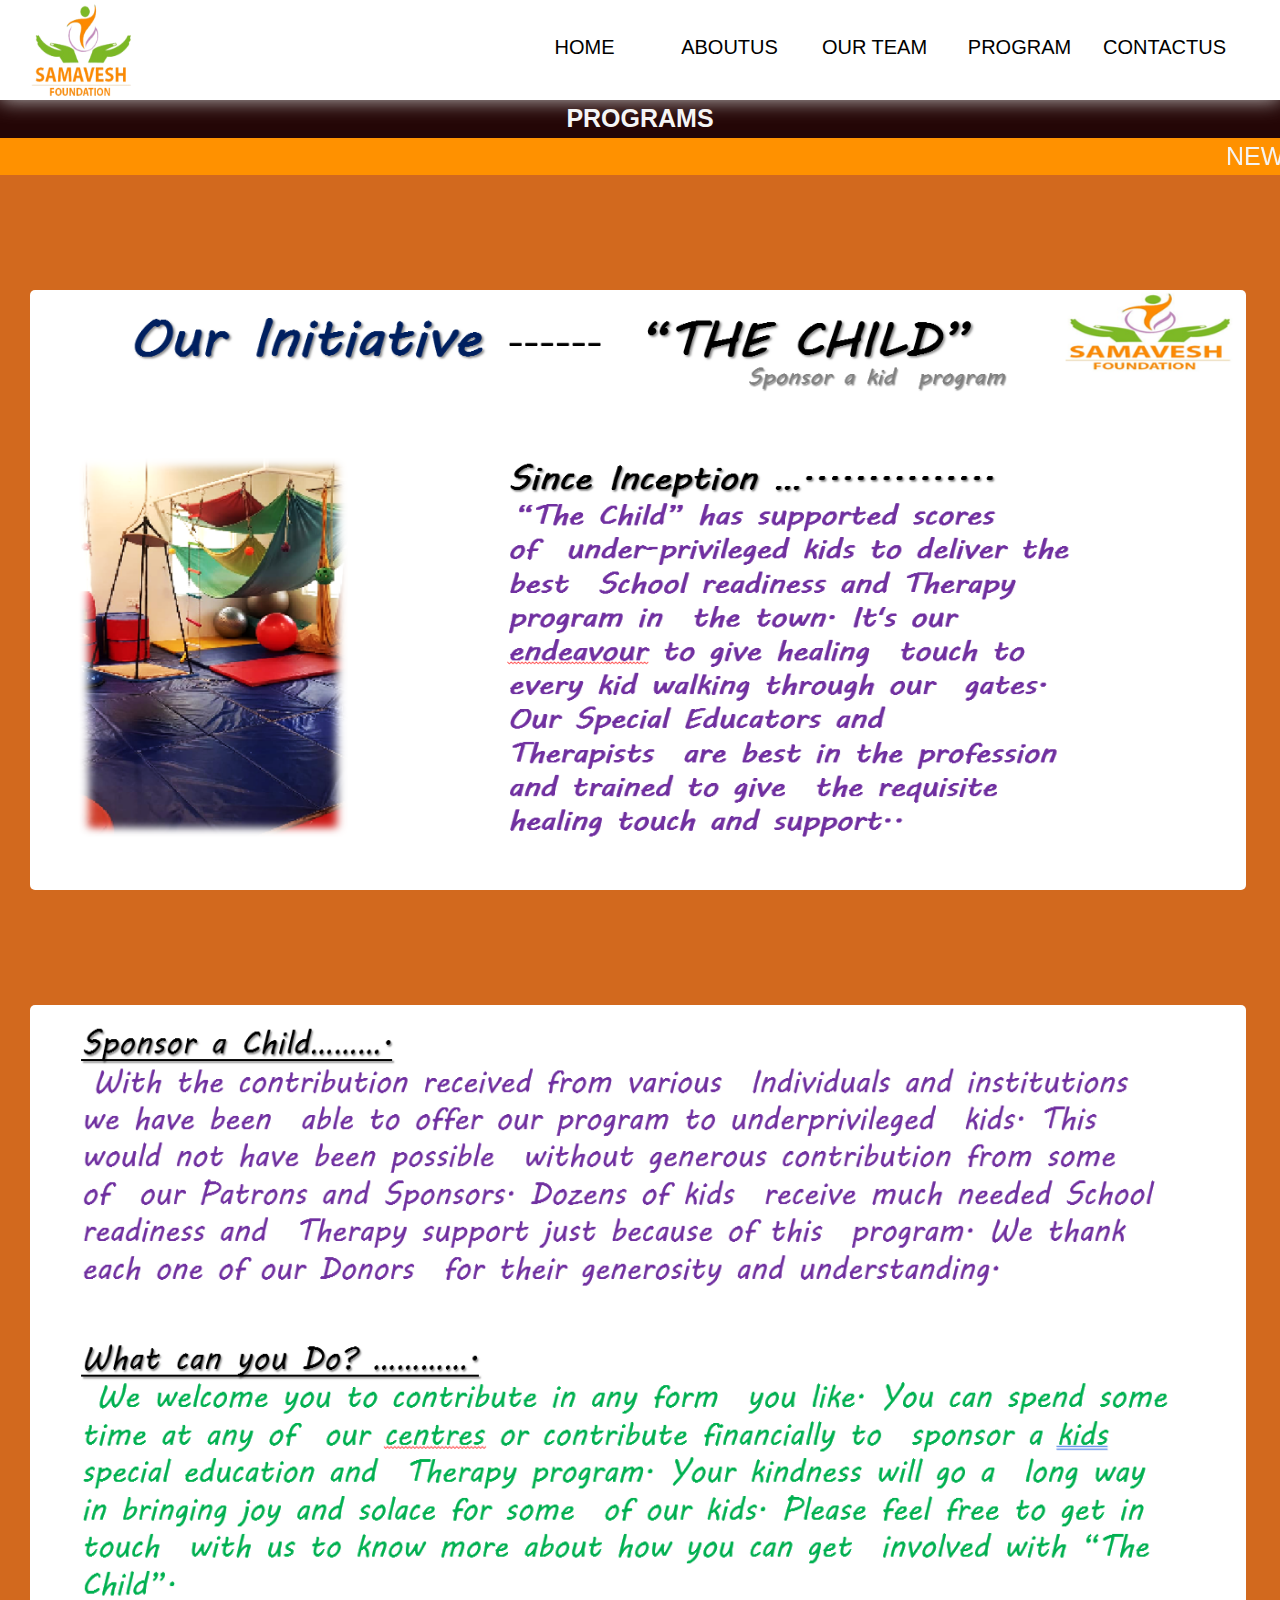
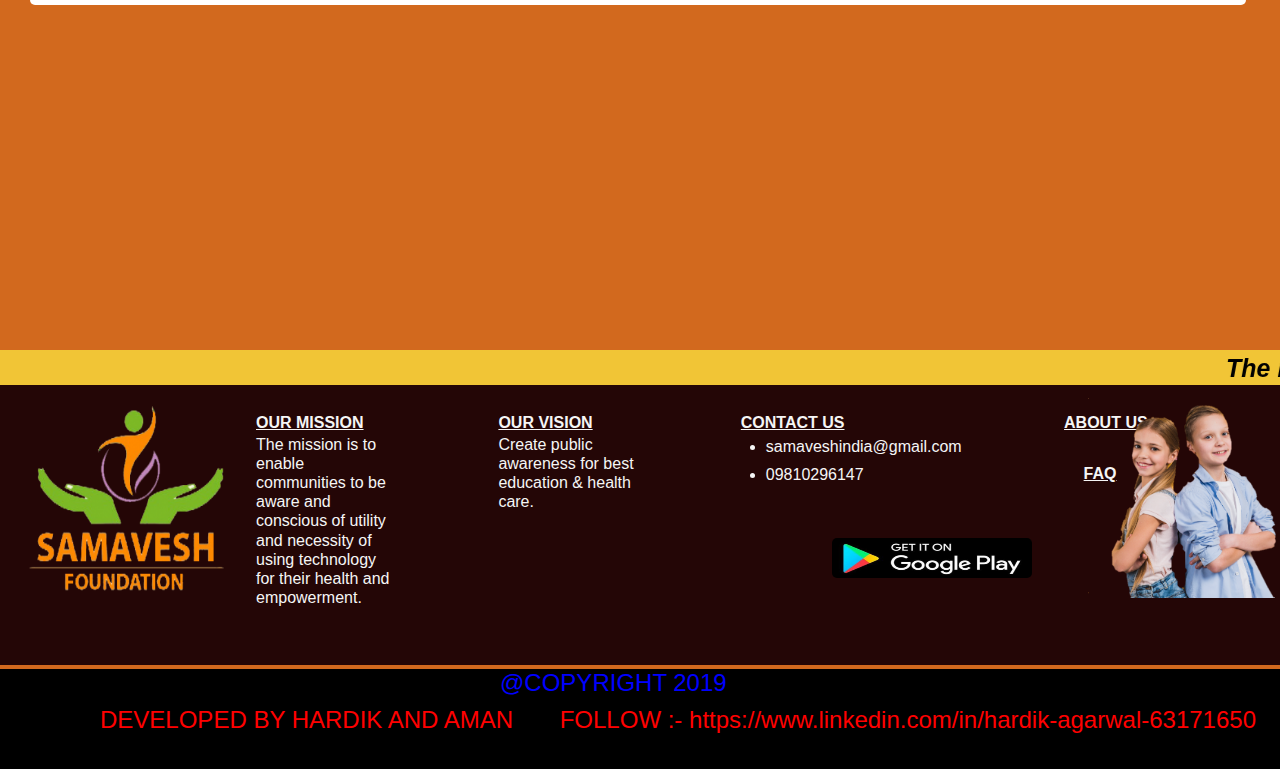
<file: program.html>
<html>
  <head>
      <link rel="stylesheet" href="https://stackpath.bootstrapcdn.com/bootstrap/4.3.1/css/bootstrap.min.css" integrity="sha384-ggOyR0iXCbMQv3Xipma34MD+dH/1fQ784/j6cY/iJTQUOhcWr7x9JvoRxT2MZw1T" crossorigin="anonymous">
      <script src="https://code.jquery.com/jquery-3.3.1.slim.min.js" integrity="sha384-q8i/X+965DzO0rT7abK41JStQIAqVgRVzpbzo5smXKp4YfRvH+8abtTE1Pi6jizo" crossorigin="anonymous"></script>
<script src="https://cdnjs.cloudflare.com/ajax/libs/popper.js/1.14.7/umd/popper.min.js" integrity="sha384-UO2eT0CpHqdSJQ6hJty5KVphtPhzWj9WO1clHTMGa3JDZwrnQq4sF86dIHNDz0W1" crossorigin="anonymous"></script>
<script src="https://stackpath.bootstrapcdn.com/bootstrap/4.3.1/js/bootstrap.min.js" integrity="sha384-JjSmVgyd0p3pXB1rRibZUAYoIIy6OrQ6VrjIEaFf/nJGzIxFDsf4x0xIM+B07jRM" crossorigin="anonymous"></script>
      <link rel="stylesheet" href="https://use.fontawesome.com/releases/v5.8.2/css/all.css" integrity="sha384-oS3vJWv+0UjzBfQzYUhtDYW+Pj2yciDJxpsK1OYPAYjqT085Qq/1cq5FLXAZQ7Ay" crossorigin="anonymous">
      <link rel="stylesheet" type="text/css" href="c.css">
      <link rel="icon" href="images/logo.png" type="image/gif" sizes="16x16">
     <meta name="viewport" content="width=device-width, initial-scale=1.0" />
  </head>
    <body style="background-color: chocolate">
         <title> Program | Samavesh Foundation </title>
        <div class="major" >
           
          <div id="subhead">

              <div id="d" class="n">
                  <img id="logocover" src="images/samalogo.png" />
 
              </div>
              <div id="da" class="n"></div>
              <div  id="d1" class="n">
                    <a href="index.html">
                       <button class="clicks">HOME</button></a>
                  </div>
                <div  id="d2" class="n" >
                  <a href="aboutus.html">
                    <button class="clicks">ABOUT US</button>
                    </a>
                </div>
                <div  id="d3" class="n">
                     <a href="ourteam.html">
                    <button class="clicks">OUR TEAM</button>
                    </a>
                </div>
                <div  id="d4" class="n">
                  <a href="program.html">
                    <button class="clicks">PROGRAM</button>
                    </a>
                </div>
                <div  id="d5" class="n"> 
                  <a href="contactus.html">                 
                  <button class="clicks">CONTACT US</button>
                  </a>
                </div>
          </div>
    
        <div class="head">

               <div id="first"> 
            
                    <img  id="logo" src="images/samalogo.png" />

               </div>

               <div id="second">
               <i class="fa fa-bars fa-4x"  onclick="myFunction()" id="icon" ></i>
               <i class="fas fa-times fa-4x" onclick="myFunction()" id="crossicon"></i>
               </div>

               <div id="third">
                    <div class="subthird">
                      <a href="index.html">
                       <button class="click">HOME</button>
                      </a>
                   </div>
                    <div class="subthird">
                        <a href="aboutus.html">
                       <button class="click">ABOUTUS</button>
                       </a>
                    </div>
                    <div class="subthird">
                        <a href="ourteam.html">
                       <button class="click">OUR TEAM</button>
                       </a>
                    </div>
                    <div class="subthird">
                      <a href="program.html">
                       <button class="click">PROGRAM</button>
                       </a>
                    </div>
                    <div class="subthird">
                      <a href="contactus.html">
                       <button class="click">CONTACTUS</button>
                       </a>
                      </div>
               <div class="subthird"></div>
               </div>
        </div> 
               
        </div>
               <!-- this is the top part--------------------------this is the top part---------------------------------this is the top part---------------------this is the top partthis is the top part -->

        

<div style="height:1850px">


    <div id="mainheading">
    <b> PROGRAMS </b>
   



    <div style="background-color:rgb(255, 145, 0);font-size:25px">
            <marquee>NEWS:-ucoming event is going to be held on 7 september 2019---------------------NEWS:-ucoming event is going to be held on 7 september 2019-----------------------</marquee>
            </div>



</div>


<img  src="images/4.PNG"  id="toop" />

<img  src="images/5.PNG" id="boot" />

</div>



<!-- this is the bottom part ----------------this is the bottom part-----------------------this is the bottom part---------------------------this is the bottom part---------------------------this -->
<div id="l">
        <marquee><i>The mission is to enable communities to be aware and conscious of utility and necessity of using technology for their health and empowerment.</i>   </marquee>
            </div>
        
        
        
        <div id="bottom" >
              
           <div id="content">
        
                    <div style="margin-left: 20%;margin-top:2%">
                        <u><b>OUR MISSION</b></u>
                        <h6 id="si">The mission is to enable communities to be aware and conscious of utility and necessity of using technology for their health and empowerment.</h6>
                    </div>
                    
                    <div style="margin-left: 8%;margin-top:2%">
                        <u><b>OUR VISION</b></u>
                        
                            <h6 id="si"> Create public awareness for best education & health care.</h6>
                            
                    </div>
                    
                    <div style="margin-left: 8%;margin-top:2%">
                            <u><b>CONTACT US</b></u>
                            <ul>
                            <li style="margin-left:-15px"> samaveshindia@gmail.com</li>
                            <li  style="margin-left:-15px;margin-top:4px">09810296147</li> 
                             </ul>
                        </div>
        
                    <div style="margin-left: 8%;margin-top:2%">
                        <u><b>ABOUT US</b></u>
                    </div>
        
                    <div style="margin-left: -5%;margin-top:6%">
                            <u><b>FAQ</b></u>
                        <br>
                        
                            <!-- <img src="capture.png" style="width:200px;height:40px;margin-left: -40%;margin-top:20%" /><br> -->
                     </div>
                
            </div>
            <img src="images/logo.png" id="blogo"/>
        
        <img src="images/1567256296826.png" id="bachha"/>
        
        <img src="images/Capture.PNG" id="play" />
        
        </div>
        
        
        
        
        
        
        
        
        
        <div id="legal">
              <h4 class="button">@COPYRIGHT 2019</h4>
              <h4 class="b">DEVELOPED BY HARDIK AND AMAN &nbsp &nbsp  &nbsp FOLLOW :-  https://www.linkedin.com/in/hardik-agarwal-63171650</h4>
        </div>



    </body>


    <script>
        var i=0;
      function myFunction() {
       i++;
       if(i%2!=0)
        { var element = document.getElementById("d");
         element.classList.add("header");
         element.classList.remove("n");
         var element = document.getElementById("da");
         element.classList.add("header");
         element.classList.remove("n");
        
          var element = document.getElementById("d1");
         element.classList.add("header");
         element.classList.remove("n");
         var element = document.getElementById("d2");
        element.classList.add("header");
        element.classList.remove("n");
         var element = document.getElementById("d3");
         element.classList.add("header");
         element.classList.remove("n");
         var element = document.getElementById("d4");
         element.classList.add("header");
         element.classList.remove("n");
         var element = document.getElementById("d5");
         element.classList.add("header");
         element.classList.remove("n");
         
         document.getElementById("icon").style.display="none";
         document.getElementById("crossicon").style.display="block";
         document.getElementById("subhead").style.width="600px";
        }
         
          
    
        else
         {
          var element = document.getElementById("d");
         element.classList.remove("header");
         element.classList.add("n");
         var element = document.getElementById("da");
         element.classList.remove("header");
         element.classList.add("n");
        
         var element = document.getElementById("d1");
         element.classList.remove("header");
         element.classList.add("n");
         var element = document.getElementById("d2");
        element.classList.remove("header");
        element.classList.add("n");
        var element = document.getElementById("d3");
         element.classList.remove("header");
         element.classList.add("n");
        var element = document.getElementById("d4");
         element.classList.remove("header");
         element.classList.add("n");
        var element = document.getElementById("d5");
         element.classList.remove("header");
         element.classList.add("n");
       
         document.getElementById("crossicon").style.display="none";
         document.getElementById("icon").style.display="block";
         document.getElementById("subhead").style.width="0px";
          }
    
          
     }
    
    
      
      </script>
    


            










    
</html>
</file>
<file: cascade.css>
#contact
{

width: 100%;
margin-left:20%;
margin-right:20%;
margin-top:10%;
font-size:25;
font-family: Impact, Haettenschweiler, 'Arial Narrow Bold', sans-serif;


}
#mainheading
{
    width:100%;
    height:120 px;
    background-color:rgb(36, 6, 6);
    font-size:25;
    color:whitesmoke;
    text-align: center;
    margin-top: 0px;

}

#flex
{
    display:flex;
}
#maincontent
{
    width:70%;
    height:500px;
    background-color:orange;
    color:black;
    box-shadow: 0 0 10 px black; 
    font-size:35px;
    font-family: 'Segoe UI', Tahoma, Geneva, Verdana, sans-serif;
    font-style:oblique;
    margin-top:1%;
    margin-left:5%;
    border-radius:7px;
    padding:5px;
    
}
.b
{
margin-top:4px;
margin-left:100px;
background-color:black;
border-color:black;
color:red;


}



.button
{
margin-top:4px;
margin-left:500px;
background-color:black;
border-color:black;
color:blue;


}
#si
{
    width:140px;
}


#content
{
display:flex;
color:whitesmoke;
font:35px,bold;



}


#l
{
background-color:#f1c536;
height:35px;
width:100%;
color:black;
font-size:25px;
box-shadow: 0 1 1   px#a75e5e;
font-weight:bold;
/* opacity:0.5 */
}
#legal
{
background-color:black;
box-shadow: 0 1 1 px grey;
height:100px;
width:100%;

box-shadow:0 0 1 px#000000;
 /* opacity:0.5  */
}
#bottom
{
background-color:rgb(36, 6, 6);
height:280px;
width:100%;

/* opacity:0.5 */
}




.major
{
    display: flex;
    height: 100px;
    width: 100%;
    background-color:orange;
}

#subhead
{   position: absolute;
    z-index: 2;
    height: 1800px;
    width: 0%;
    background-color:white
}

#logocover
{
    height: 100px;
    width: 30%;
    margin-top: 10px;
    position: absolute;
    z-index: 2;
}
  


.head
{
    display: flex;
    height: 100px;
    width: 100%;
    margin-bottom: 50px;
    box-shadow: 0 0 20px rgb(197, 194, 194);

}



#d
{
    height: 100px;
    width: 100%;
    background-color: black;
   
}
#first
{
    height: 100px;
    width: 20%;
    background-color: white;
   
}

#logo
{
    height: 100px;
    width: 40%;
    margin-left: 30px;
}

#second
{
    height: 100px;
    width: 20%;
    background-color:white;
}

#third
{
    height: 100px;
    width: 60%;
    background-color: white;
    display: flex;
    
}

.subthird
{
    height: 100px;
    width: 20%;
    background-color:white;
    text-align: center;
    padding-top: 30px;
    font-size: 20px;
    font-family: "Montserrat", sans-serif;
}

#fourth
 {
   height: 350px;
    width: 100%;
    float: right;
    margin-top: 40px;
    background-color:orange;
}

#moving:hover
{
  color: blue;
}

#moving
{
    padding-top: 70px;
    font-size: 25px;
    color: red;
}

.temp
{
 display: none;
}

#icon
{
    padding-top: 20px;
    padding-right: 40px;
    float: right;
    display: none;
}

#crossicon
{
    padding-top: 30px;
    right: 50px;
    float: right;
   background-color: black;
   color: whitesmoke;
   display: none;
    position: absolute;
   z-index: 2;
}



.clicks
{
    background-color:black;
    color: whitesmoke;
    border:0.1px solid black;
}

.click:hover
{
    color: orange;
    
}

.click
{
    background-color:white;
    color: black;
    border:0.1px solid white;
    width: 145px;
}


.header
{   
    border:0.5px solid black;
    height: 75px;
    width: 100%;

    text-align: left;
    padding-left: 20px;
   
    background-color: black;
    font-size: 35px;
    color: black;
}



.n
{
    display: none;
}




#heading
{
    padding-top: 30px;
    padding-bottom: 10px;
    padding-left: 20px;
    font-size: 30px;
    font-family:"Montserrat", sans-serif;
}

.text
{
    padding-left: 20px;
    font-size: 20px;
    font-family: "Montserrat", sans-serif;  
}

#mission
{
     margin-top: 30px;
     margin-left: 30px;
    display:flex;
    height: 500px;
    width:95%;
    background-color: white;
    
}

#sub1
{
    height: 500px;
    width:60%;
     background-color:yellowgreen;
}

#sub1 h1:hover
{
    color: red;
    font-size: 60px;
}

#sub1 p:hover
{
    color: blue;
    
}

#sub1 h1
{
   padding-top: 30px;
   padding-left: 30px;
   font-family: Arial, Helvetica, sans-serif;
   font-size: 50px;
   
}

#sub1 p
{
   padding-top: 10px;
   padding-left: 30px;
   padding-right: 10px;
   font-family: Arial, Helvetica, sans-serif;
   font-size: 30px;
   color: black;
}

#sub2
{
    height: 500px;
    width:40%;
    background-color: yellowgreen; 
}

#sub2 img
{
    padding-left: 30px;
    padding-top: 60px;
}


#initiative
{
     margin-top: 50px;
     margin-left: 30px;
    display:flex;
    height: 650px;
    width:95%;
    background-color: white;
    
}

#part1
{
    height: 650px;
    width:60%;
     background-color:orange;
}

#part1 h1:hover
{
    color: red;
    
}

#part1 p:hover
{
    color: green;
    
}

#part1 h1
{
   padding-top: 30px;
   padding-left: 30px;
   font-family: Arial, Helvetica, sans-serif;
   font-size: 45px;
   
}

#part1 p
{
   padding-top: 10px;
   padding-left: 30px;
   padding-right: 10px;
   font-family: Arial, Helvetica, sans-serif;
   font-size: 30px;
   color: black;
}

#part2
{
    height: 650px;
    width:40%;
    background-color: orange; 
}

#part2 img
{
    padding-left: 30px;
    padding-top: 100px;
}

#Gallery
{
     margin-top: 30px;
     margin-left: 30px;
    height: 700px;
    width:95%;
    background-color: white;
    
}

#G1
{   float: left;
    height: 700px;
    width:40%;
     background-color:yellow;
}

#G2 h1:hover
{
    color: red;
    font-size: 70px;
}

#G2 h3:hover
{
    color: green;
    font-size: 30px;
}


#G2 p:hover
{
    color: blue;
    
}

#G2 h1
{
   padding-top: 10px;
   padding-left: 30px;
   font-family: Arial, Helvetica, sans-serif;
   font-size: 50px;
   
}
#G2 h3
{
   padding-top: 30px;
   padding-left: 30px;
   font-family: Arial, Helvetica, sans-serif;
   font-size: 30px;
   
}

#G2 p
{
   padding-top: 10px;
   padding-left: 30px;
   padding-right: 30px;
   font-family: Arial, Helvetica, sans-serif;
   font-size: 30px;
   color: black;
}

#G2
{   float: right;
    height: 700px;
    width:60%;
    background-color: yellow; 
}

#G1 img
{
    padding-left: 30px;
    padding-top: 80px;
}

#team
{
    margin-top: 30px;
    margin-left: 30px;
    margin-bottom: 100px;
   height: 600px;
   width:95%;
   background-color: rgb(0, 217, 255)
   
}

#team p:hover
{
    color: red;
    font-size: 50px;
}

#team h1:hover
{
    color:green;
    
}

#team h2:hover
{
    color: orangered;
    
}

#team p
{
  padding-left: 20px;
  padding-top: 20px;
  font-size: 40px;
}

#t1
{   
    padding-top: 20px;
    padding-left: 20px;
    float: left;
    height: 500px;
    width:20%;
    
}

#t2
{
     padding-top: 20px;
    padding-left: 20px;
    float: left;
    height: 500px;
    width:20%;
    
}

#t3
{   
     padding-top: 20px;
    padding-left: 20px;
    float: left;
    height: 500px;
    width:20%;
    
}

#t4
{  
     padding-top: 20px;
    padding-left: 20px;
    float: left;
    height: 500px;
    width:20%;
    
}

#t5
{   
    padding-top: 20px;
    padding-left: 20px;
    float: left;
    height: 500px;
    width:20%;
    
}

#blogo
{
    height:200px;
    width: 200px;
    margin-left: 2%;
    margin-top:-17%;
    
}

#bachha
{
    height:200px;
    width: 200px;
    margin-left: 85%;
    margin-top:-17%
    
}

#play
{
width:200px;
height:40px;
border-radius:5px;
margin-left: 65%;
margin-top:-6%;
}

@media only screen and (max-width:600px)
{
    #first
    {
     width: 70%;
    background-color: white;
    }
    #second
     {
     width: 30%;
     background-color:white;
    }
   #third
   {
       
    display: none;
  }

  #icon
  {
   display: block;
  }

  #mission
  {
      height: 700px;
     width: 90%;
  }

  #sub1
  {       
      background-color: white;
      width: 100%;
      height: 700px;
  }

 #sub1 h1:hover
 {
     font-size: 40px;
 }



#sub1 h1
{
    color: orange;
    padding-top: 30px;
   padding-left: 30px;
   font-family: Arial, Helvetica, sans-serif;
   font-size: 40px;
}

#sub1 p
{
    color: green;
   padding-top: 10px;
   padding-left: 30px;
   padding-right: 10px;
   font-family: Arial, Helvetica, sans-serif;
   font-size: 25px;
}

  #sub2
  {
      display: none;
  }


  #initiative
  {
    margin-top: 100px;
    width: 90%;
    height: 1000px;
  }

  #part1
  { 
      background-color: white;
       margin-top: 0px;
      width: 100%;
      height: 1000px;
  }




#part1 h1
{
color: orange;
   padding-top: 30px;
   padding-left: 30px;
   font-family: Arial, Helvetica, sans-serif;
   font-size: 40px;
}

#part1 p:hover{
    color:blue;
}

#part1 p
{
    color: green;
   padding-top: 10px;
   padding-left: 30px;
   padding-right: 10px;
   font-family: Arial, Helvetica, sans-serif;
   font-size: 25px;
}

  #part2
  {
      display: none;
  }

  #Gallery
  {
      margin-top: 300px;
      
      
  }
  #G1
  {    margin-top: -100px;
      width:100%;
      background-color:white;
  }

  #G2 p
{
   padding-top: 10px;
   padding-left: 30px;
   padding-right: 30px;
   font-family: Arial, Helvetica, sans-serif;
   font-size: 25px;
   color: green;
}

  #G2
  {
      margin-top: -100px;
      width: 100%;
      background-color: white;
  }

  #G2 h1:hover
  {
      font-size: 40px;
  }

  #G2 h3:hover
  {
      font-size: 20px;
  }

  #G2 h1
  {
      font-size: 30px;
  }

  #G2 h3 
  {
      font-size: 20px;
  }

  #team
  {
      margin-top: 850px;
      background-color:white;
     
  }

  #team p
  {
      margin-top: 0px;
  }

  #team h1
  {
      padding-left: 50px;
  }

  #team h2
  {
      margin-left: 50px;
  }

  #team h2:hover
  {
      color: blue;
  }
 

  #t1
  {   
      margin-top: 0px;
      width: 100%;
  }
  #t2
  {
      width: 100%;
  }
  #t3
  {
      width: 100%;
  }
  #t4
  {
      width: 100%;
  }
  #t5
  {
      width: 100%;
  }

  #l
  {
      margin-top: 2000px;
  }

  #bottom
  {
      margin-top: 0px;
  }

  #content
  {
      display: none;
  }

  #blogo
  {
      margin-top: 10%;
  }

  #bachha
  {
      margin-top: -55%;
      margin-left: 200px;
  }

  #play
  {
      margin-left: 48%;
      margin-top: -2%;
  }

  .button
  {
      margin-left: 100px;
  }

  .b
  {
      margin-left: 0px;
      
  }
}
</file>
<file: a.css>
#contact
{

width: 100%;
margin-left:20%;
margin-right:20%;
margin-top:10%;
font-size:25;
font-family: Impact, Haettenschweiler, 'Arial Narrow Bold', sans-serif;


}
#mainheading
{
    width:100%;
    height:120 px;
    background-color:rgb(36, 6, 6);
    font-size:25;
    color:whitesmoke;
    text-align: center;
    margin-top: 0px;

}

#flex
{
    display:flex;
}
#maincontent
{
    width:70%;
    height:500px;
    background-color:orange;
    color:black;
    box-shadow: 0 0 10 px black; 
    font-size:35px;
    font-family: 'Segoe UI', Tahoma, Geneva, Verdana, sans-serif;
    font-style:oblique;
    margin-top:1%;
    margin-left:5%;
    border-radius:7px;
    padding:5px;
    
}
.b
{
margin-top:4px;
margin-left:100px;
background-color:black;
border-color:black;
color:red;


}



.button
{
margin-top:4px;
margin-left:500px;
background-color:black;
border-color:black;
color:blue;


}
#si
{
    width:140px;
}


#content
{
display:flex;
color:whitesmoke;
font:35px,bold;



}


#l
{
background-color:#f1c536;
height:35px;
width:100%;
color:black;
font-size:25px;
box-shadow: 0 1 1   px#a75e5e;
font-weight:bold;
/* opacity:0.5 */
}
#legal
{
background-color:black;
box-shadow: 0 1 1 px grey;
height:100px;
width:100%;

box-shadow:0 0 1 px#000000;
 /* opacity:0.5  */
}
#bottom
{
background-color:rgb(36, 6, 6);
height:280px;
width:100%;

/* opacity:0.5 */
}




.major
{
    display: flex;
    height: 100px;
    width: 100%;
    background-color:orange;
}

#subhead
{   position: absolute;
    z-index: 2;
    height: 1800px;
    width: 0%;
    background-color:white
}

#logocover
{
    height: 100px;
    width: 30%;
    margin-top: 10px;
    position: absolute;
    z-index: 2;
}
  


.head
{
    display: flex;
    height: 100px;
    width: 100%;
    margin-bottom: 50px;
    box-shadow: 0 0 20px rgb(197, 194, 194);

}



#d
{
    height: 100px;
    width: 100%;
    background-color: black;
   
}
#first
{
    height: 100px;
    width: 20%;
    background-color: white;
   
}

#logo
{
    height: 100px;
    width: 40%;
    margin-left: 30px;
}

#second
{
    height: 100px;
    width: 20%;
    background-color:white;
}

#third
{
    height: 100px;
    width: 60%;
    background-color: white;
    display: flex;
    
}

.subthird
{
    height: 100px;
    width: 20%;
    background-color:white;
    text-align: center;
    padding-top: 30px;
    font-size: 20px;
    font-family: "Montserrat", sans-serif;
}

#fourth
 {
   height: 350px;
    width: 100%;
    float: right;
    margin-top: 40px;
    background-color:orange;
}

#moving:hover
{
  color: blue;
}

#moving
{
    padding-top: 70px;
    font-size: 25px;
    color: red;
}

.temp
{
 display: none;
}

#icon
{
    padding-top: 20px;
    padding-right: 40px;
    float: right;
    display: none;
}

#crossicon
{
    padding-top: 30px;
    right: 50px;
    float: right;
   background-color: black;
   color: whitesmoke;
   display: none;
    position: absolute;
   z-index: 2;
}



.clicks
{
    background-color:black;
    color: whitesmoke;
    border:0.1px solid black;
}

.click:hover
{
    color: orange;
    
}

.click
{
    background-color:white;
    color: black;
    border:0.1px solid white;
    width: 145px;
}


.header
{   
    border:0.5px solid black;
    height: 75px;
    width: 100%;

    text-align: left;
    padding-left: 20px;
   
    background-color: black;
    font-size: 35px;
    color: black;
}



.n
{
    display: none;
}




#heading
{
    padding-top: 30px;
    padding-bottom: 10px;
    padding-left: 20px;
    font-size: 30px;
    font-family:"Montserrat", sans-serif;
}

.text
{
    padding-left: 20px;
    font-size: 20px;
    font-family: "Montserrat", sans-serif;  
}

#mission
{
     margin-top: 30px;
     margin-left: 30px;
    display:flex;
    height: 500px;
    width:95%;
    background-color: white;
    
}

#sub1
{
    height: 500px;
    width:60%;
     background-color:yellowgreen;
}

#sub1 h1:hover
{
    color: red;
    font-size: 60px;
}

#sub1 p:hover
{
    color: blue;
    
}

#sub1 h1
{
   padding-top: 30px;
   padding-left: 30px;
   font-family: Arial, Helvetica, sans-serif;
   font-size: 50px;
   
}

#sub1 p
{
   padding-top: 10px;
   padding-left: 30px;
   padding-right: 10px;
   font-family: Arial, Helvetica, sans-serif;
   font-size: 30px;
   color: black;
}

#sub2
{
    height: 500px;
    width:40%;
    background-color: yellowgreen; 
}

#sub2 img
{
    padding-left: 30px;
    padding-top: 60px;
}


#initiative
{
     margin-top: 50px;
     margin-left: 30px;
    display:flex;
    height: 650px;
    width:95%;
    background-color: white;
    
}

#part1
{
    height: 650px;
    width:60%;
     background-color:orange;
}

#part1 h1:hover
{
    color: red;
    
}

#part1 p:hover
{
    color: green;
    
}

#part1 h1
{
   padding-top: 30px;
   padding-left: 30px;
   font-family: Arial, Helvetica, sans-serif;
   font-size: 45px;
   
}

#part1 p
{
   padding-top: 10px;
   padding-left: 30px;
   padding-right: 10px;
   font-family: Arial, Helvetica, sans-serif;
   font-size: 30px;
   color: black;
}

#part2
{
    height: 650px;
    width:40%;
    background-color: orange; 
}

#part2 img
{
    padding-left: 30px;
    padding-top: 100px;
}

#Gallery
{
     margin-top: 30px;
     margin-left: 30px;
    height: 700px;
    width:95%;
    background-color: white;
    
}

#G1
{   float: left;
    height: 700px;
    width:40%;
     background-color:yellow;
}

#G2 h1:hover
{
    color: red;
    font-size: 70px;
}

#G2 h3:hover
{
    color: green;
    font-size: 30px;
}


#G2 p:hover
{
    color: blue;
    
}

#G2 h1
{
   padding-top: 10px;
   padding-left: 30px;
   font-family: Arial, Helvetica, sans-serif;
   font-size: 50px;
   
}
#G2 h3
{
   padding-top: 30px;
   padding-left: 30px;
   font-family: Arial, Helvetica, sans-serif;
   font-size: 30px;
   
}

#G2 p
{
   padding-top: 10px;
   padding-left: 30px;
   padding-right: 30px;
   font-family: Arial, Helvetica, sans-serif;
   font-size: 30px;
   color: black;
}

#G2
{   float: right;
    height: 700px;
    width:60%;
    background-color: yellow; 
}

#G1 img
{
    padding-left: 30px;
    padding-top: 80px;
}

#team
{
    margin-top: 30px;
    margin-left: 30px;
    margin-bottom: 100px;
   height: 600px;
   width:95%;
   background-color: rgb(0, 217, 255)
   
}

#team p:hover
{
    color: red;
    font-size: 50px;
}

#team h1:hover
{
    color:green;
    
}

#team h2:hover
{
    color: orangered;
    
}

#team p
{
  padding-left: 20px;
  padding-top: 20px;
  font-size: 40px;
}

#t1
{   
    padding-top: 20px;
    padding-left: 20px;
    float: left;
    height: 500px;
    width:20%;
    
}

#t2
{
     padding-top: 20px;
    padding-left: 20px;
    float: left;
    height: 500px;
    width:20%;
    
}

#t3
{   
     padding-top: 20px;
    padding-left: 20px;
    float: left;
    height: 500px;
    width:20%;
    
}

#t4
{  
     padding-top: 20px;
    padding-left: 20px;
    float: left;
    height: 500px;
    width:20%;
    
}

#t5
{   
    padding-top: 20px;
    padding-left: 20px;
    float: left;
    height: 500px;
    width:20%;
    
}

#blogo
{
    height:200px;
    width: 200px;
    margin-left: 2%;
    margin-top:-17%;
    
}

#bachha
{
    height:200px;
    width: 200px;
    margin-left: 85%;
    margin-top:-17%
    
}

#play
{
width:200px;
height:40px;
border-radius:5px;
margin-left: 65%;
margin-top:-6%;
}

#topimg
{
    height:600px;
    border-radius:5px;
    width:95%;
    margin-top:1%;
    margin-left:30px;

}

#main
{
   
   background-color:rgb(51, 184, 51);
   width:70%;
   height:500px;
   color:black;
   box-shadow: 0 0 10 px black; 
   font-size:35px;
   font-family: 'Segoe UI', Tahoma, Geneva, Verdana, sans-serif;
   font-style:oblique;
   margin-top:1%;
   margin-left:5%;
   border-radius:7px;
   padding:5px;
   
}

@media only screen and (max-width:600px)
{
    #first
    {
     width: 70%;
    background-color: white;
    }
    #second
     {
     width: 30%;
     background-color:white;
    }
   #third
   {
       
    display: none;
  }

  #icon
  {
   display: block;
  }

  #mission
  {
      height: 700px;
     width: 90%;
  }

  #sub1
  {       
      background-color: white;
      width: 100%;
      height: 700px;
  }

 #sub1 h1:hover
 {
     font-size: 40px;
 }



#sub1 h1
{
    color: orange;
    padding-top: 30px;
   padding-left: 30px;
   font-family: Arial, Helvetica, sans-serif;
   font-size: 40px;
}

#sub1 p
{
    color: green;
   padding-top: 10px;
   padding-left: 30px;
   padding-right: 10px;
   font-family: Arial, Helvetica, sans-serif;
   font-size: 25px;
}

  #sub2
  {
      display: none;
  }


  #initiative
  {
    margin-top: 100px;
    width: 90%;
    height: 1000px;
  }

  #part1
  { 
      background-color: white;
       margin-top: 0px;
      width: 100%;
      height: 1000px;
  }




#part1 h1
{
color: orange;
   padding-top: 30px;
   padding-left: 30px;
   font-family: Arial, Helvetica, sans-serif;
   font-size: 40px;
}

#part1 p:hover{
    color:blue;
}

#part1 p
{
    color: green;
   padding-top: 10px;
   padding-left: 30px;
   padding-right: 10px;
   font-family: Arial, Helvetica, sans-serif;
   font-size: 25px;
}

  #part2
  {
      display: none;
  }

  #Gallery
  {
      margin-top: 300px;
      
      
  }
  #G1
  {    margin-top: -100px;
      width:100%;
      background-color:white;
  }

  #G2 p
{
   padding-top: 10px;
   padding-left: 30px;
   padding-right: 30px;
   font-family: Arial, Helvetica, sans-serif;
   font-size: 25px;
   color: green;
}

  #G2
  {
      margin-top: -100px;
      width: 100%;
      background-color: white;
  }

  #G2 h1:hover
  {
      font-size: 40px;
  }

  #G2 h3:hover
  {
      font-size: 20px;
  }

  #G2 h1
  {
      font-size: 30px;
  }

  #G2 h3 
  {
      font-size: 20px;
  }

  #team
  {
      margin-top: 850px;
      background-color:white;
     
  }

  #team p
  {
      margin-top: 0px;
  }

  #team h1
  {
      padding-left: 50px;
  }

  #team h2
  {
      margin-left: 50px;
  }

  #team h2:hover
  {
      color: blue;
  }
 

  #t1
  {   
      margin-top: 0px;
      width: 100%;
  }
  #t2
  {
      width: 100%;
  }
  #t3
  {
      width: 100%;
  }
  #t4
  {
      width: 100%;
  }
  #t5
  {
      width: 100%;
  }

  #l
  {
      margin-top: 2000px;
  }

  #bottom
  {
      margin-top: 0px;
  }

  #content
  {
      display: none;
  }

  #blogo
  {
      margin-top: 10%;
  }

  #bachha
  {
      margin-top: -55%;
      margin-left: 200px;
  }

  #play
  {
      margin-left: 48%;
      margin-top: -2%;
  }

  .button
  {
      margin-left: 100px;
  }

  .b
  {
      margin-left: 0px;
      
  }
  #visionimg
  {
      display: none;
  }
  #missionimg
  {
      display: none;
  }
  #topimg
  {
     width: 90%;
     margin-left: 20px;
     margin-top: 30px;
  }
  #maincontent
  {
      margin-top: 100px;
      width: 90%;
      height: 1000px;
  }
  #maincontent h2
  {
        font-size: 35px;
  }
  #main
  {
      margin-top: 150px;
    width:90%;
    height: 1000px;
    font-size: 42px;
  }
}
</file>
<file: d.css>
#contact
{

width: 100%;
margin-left:20%;
margin-right:20%;
margin-top:10%;
font-size: 30px;
font-family: Impact, Haettenschweiler, 'Arial Narrow Bold', sans-serif;


}
#big
{
    height: 1000px;
}
#mainheading
{
    width:100%;
    height:120 px;
    background-color:rgb(36, 6, 6);
    font-size:25;
    color:whitesmoke;
    text-align: center;
    margin-top: 0px;

}

#flex
{
    display:flex;
}
#maincontent
{
    width:70%;
    height:500px;
    background-color:orange;
    color:black;
    box-shadow: 0 0 10 px black; 
    font-size:35px;
    font-family: 'Segoe UI', Tahoma, Geneva, Verdana, sans-serif;
    font-style:oblique;
    margin-top:1%;
    margin-left:5%;
    border-radius:7px;
    padding:5px;
    
}
.b
{
margin-top:4px;
margin-left:100px;
background-color:black;
border-color:black;
color:red;


}



.button
{
margin-top:4px;
margin-left:500px;
background-color:black;
border-color:black;
color:blue;


}
#si
{
    width:140px;
}


#content
{
display:flex;
color:whitesmoke;
font:35px,bold;



}


#l
{
background-color:#f1c536;
height:35px;
width:100%;
color:black;
font-size:25px;
box-shadow: 0 1 1   px#a75e5e;
font-weight:bold;
/* opacity:0.5 */
}
#legal
{
background-color:black;
box-shadow: 0 1 1 px grey;
height:100px;
width:100%;

box-shadow:0 0 1 px#000000;
 /* opacity:0.5  */
}
#bottom
{
background-color:rgb(36, 6, 6);
height:280px;
width:100%;

/* opacity:0.5 */
}




.major
{
    display: flex;
    height: 100px;
    width: 100%;
    background-color:orange;
}

#shead
{   position: absolute;
    z-index: 2;
    height: 1800px;
    width: 0%;
    background-color:black;
}

#logocover
{
    height: 100px;
    width: 30%;
    margin-top: 10px;
    position: absolute;
    z-index: 2;
    background-color: black;
}
  


.head
{
    display: flex;
    height: 100px;
    width: 100%;
    margin-bottom: 50px;
    box-shadow: 0 0 20px rgb(197, 194, 194);

}



#d
{
    height: 100px;
    width: 100%;
    background-color: black;
   
}
#first
{
    height: 100px;
    width: 20%;
    background-color: white;
   
}

#logo
{
    height: 100px;
    width: 40%;
    margin-left: 30px;
}

#second
{
    height: 100px;
    width: 20%;
    background-color:white;
}

#third
{
    height: 100px;
    width: 60%;
    background-color: white;
    display: flex;
    
}

.subthird
{
    height: 100px;
    width: 20%;
    background-color:white;
    text-align: center;
    padding-top: 30px;
    font-size: 20px;
    font-family: "Montserrat", sans-serif;
}

#fourth
 {
   height: 350px;
    width: 100%;
    float: right;
    margin-top: 40px;
    background-color:orange;
}

#moving:hover
{
  color: blue;
}

#moving
{
    padding-top: 70px;
    font-size: 25px;
    color: red;
}

.temp
{
 display: none;
}

#icon
{
    padding-top: 20px;
    padding-right: 40px;
    float: right;
    display: none;
}

#crossicon
{
    padding-top: 30px;
    right: 50px;
    float: right;
   background-color: black;
   color: whitesmoke;
   display: none;
    position: absolute;
   z-index: 2;
}



.clicks
{
    background-color:black;
    color: whitesmoke;
    border:0.1px solid black;
    
}

.click:hover
{
    color: orange;
    
}

.click
{
    background-color:white;
    color: black;
    border:0.1px solid white;
    width: 145px;
}


.header
{   
    border:0.5px solid black;
    height: 75px;
    width: 100%;

    text-align: left;
    padding-left: 20px;
   
    background-color: black;
    font-size: 35px;
    color: black;
}



.n
{
    display: none;
}




#heading
{
    padding-top: 30px;
    padding-bottom: 10px;
    padding-left: 20px;
    font-size: 30px;
    font-family:"Montserrat", sans-serif;
}

.text
{
    padding-left: 20px;
    font-size: 20px;
    font-family: "Montserrat", sans-serif;  
}

#mission
{
     margin-top: 30px;
     margin-left: 30px;
    display:flex;
    height: 500px;
    width:95%;
    background-color: white;
    
}

#sub1
{
    height: 500px;
    width:60%;
     background-color:yellowgreen;
}

#sub1 h1:hover
{
    color: red;
    font-size: 60px;
}

#sub1 p:hover
{
    color: blue;
    
}

#sub1 h1
{
   padding-top: 30px;
   padding-left: 30px;
   font-family: Arial, Helvetica, sans-serif;
   font-size: 50px;
   
}

#sub1 p
{
   padding-top: 10px;
   padding-left: 30px;
   padding-right: 10px;
   font-family: Arial, Helvetica, sans-serif;
   font-size: 30px;
   color: black;
}

#sub2
{
    height: 500px;
    width:40%;
    background-color: yellowgreen; 
}

#sub2 img
{
    padding-left: 30px;
    padding-top: 60px;
}


#initiative
{
     margin-top: 50px;
     margin-left: 30px;
    display:flex;
    height: 650px;
    width:95%;
    background-color: white;
    
}

#part1
{
    height: 650px;
    width:60%;
     background-color:orange;
}

#part1 h1:hover
{
    color: red;
    
}

#part1 p:hover
{
    color: green;
    
}

#part1 h1
{
   padding-top: 30px;
   padding-left: 30px;
   font-family: Arial, Helvetica, sans-serif;
   font-size: 45px;
   
}

#part1 p
{
   padding-top: 10px;
   padding-left: 30px;
   padding-right: 10px;
   font-family: Arial, Helvetica, sans-serif;
   font-size: 30px;
   color: black;
}

#part2
{
    height: 650px;
    width:40%;
    background-color: orange; 
}

#part2 img
{
    padding-left: 30px;
    padding-top: 100px;
}

#Gallery
{
     margin-top: 30px;
     margin-left: 30px;
    height: 700px;
    width:95%;
    background-color: white;
    
}

#G1
{   float: left;
    height: 700px;
    width:40%;
     background-color:yellow;
}

#G2 h1:hover
{
    color: red;
    font-size: 70px;
}

#G2 h3:hover
{
    color: green;
    font-size: 30px;
}


#G2 p:hover
{
    color: blue;
    
}

#G2 h1
{
   padding-top: 10px;
   padding-left: 30px;
   font-family: Arial, Helvetica, sans-serif;
   font-size: 50px;
   
}
#G2 h3
{
   padding-top: 30px;
   padding-left: 30px;
   font-family: Arial, Helvetica, sans-serif;
   font-size: 30px;
   
}

#G2 p
{
   padding-top: 10px;
   padding-left: 30px;
   padding-right: 30px;
   font-family: Arial, Helvetica, sans-serif;
   font-size: 30px;
   color: black;
}

#G2
{   float: right;
    height: 700px;
    width:60%;
    background-color: yellow; 
}

#G1 img
{
    padding-left: 30px;
    padding-top: 80px;
}

#team
{
    margin-top: 30px;
    margin-left: 30px;
    margin-bottom: 100px;
   height: 600px;
   width:95%;
   background-color: rgb(0, 217, 255)
   
}

#team p:hover
{
    color: red;
    font-size: 50px;
}

#team h1:hover
{
    color:green;
    
}

#team h2:hover
{
    color: orangered;
    
}

#team p
{
  padding-left: 20px;
  padding-top: 20px;
  font-size: 40px;
}

#t1
{   
    padding-top: 20px;
    padding-left: 20px;
    float: left;
    height: 500px;
    width:20%;
    
}

#t2
{
     padding-top: 20px;
    padding-left: 20px;
    float: left;
    height: 500px;
    width:20%;
    
}

#t3
{   
     padding-top: 20px;
    padding-left: 20px;
    float: left;
    height: 500px;
    width:20%;
    
}

#t4
{  
     padding-top: 20px;
    padding-left: 20px;
    float: left;
    height: 500px;
    width:20%;
    
}

#t5
{   
    padding-top: 20px;
    padding-left: 20px;
    float: left;
    height: 500px;
    width:20%;
    
}

#blogo
{
    height:200px;
    width: 200px;
    margin-left: 2%;
    margin-top:-17%;
    
}

#bachha
{
    height:200px;
    width: 200px;
    margin-left: 85%;
    margin-top:-17%
    
}

#play
{
width:200px;
height:40px;
border-radius:5px;
margin-left: 65%;
margin-top:-6%;
}
#conimg
{
height:300px;
border-radius:5px;
width:95%;
margin-top:9%;
margin-left:30px;
}
@media only screen and (max-width:600px)
{
    #first
    {
     width: 70%;
    background-color: white;
    }
    #second
     {
     width: 30%;
     background-color:white;
    }
   #third
   {
       
    display: none;
  }

  #icon
  {
   display: block;
  }

  #mission
  {
      height: 700px;
     width: 90%;
  }

  #sub1
  {       
      background-color: white;
      width: 100%;
      height: 700px;
  }

 #sub1 h1:hover
 {
     font-size: 40px;
 }



#sub1 h1
{
    color: orange;
    padding-top: 30px;
   padding-left: 30px;
   font-family: Arial, Helvetica, sans-serif;
   font-size: 40px;
}

#sub1 p
{
    color: green;
   padding-top: 10px;
   padding-left: 30px;
   padding-right: 10px;
   font-family: Arial, Helvetica, sans-serif;
   font-size: 25px;
}

  #sub2
  {
      display: none;
  }


  #initiative
  {
    margin-top: 100px;
    width: 90%;
    height: 1000px;
  }

  #part1
  { 
      background-color: white;
       margin-top: 0px;
      width: 100%;
      height: 1000px;
  }




#part1 h1
{
color: orange;
   padding-top: 30px;
   padding-left: 30px;
   font-family: Arial, Helvetica, sans-serif;
   font-size: 40px;
}

#part1 p:hover{
    color:blue;
}

#part1 p
{
    color: green;
   padding-top: 10px;
   padding-left: 30px;
   padding-right: 10px;
   font-family: Arial, Helvetica, sans-serif;
   font-size: 25px;
}

  #part2
  {
      display: none;
  }

  #Gallery
  {
      margin-top: 300px;
      
      
  }
  #G1
  {    margin-top: -100px;
      width:100%;
      background-color:white;
  }

  #G2 p
{
   padding-top: 10px;
   padding-left: 30px;
   padding-right: 30px;
   font-family: Arial, Helvetica, sans-serif;
   font-size: 25px;
   color: green;
}

  #G2
  {
      margin-top: -100px;
      width: 100%;
      background-color: white;
  }

  #G2 h1:hover
  {
      font-size: 40px;
  }

  #G2 h3:hover
  {
      font-size: 20px;
  }

  #G2 h1
  {
      font-size: 30px;
  }

  #G2 h3 
  {
      font-size: 20px;
  }

  #team
  {
      margin-top: 850px;
      background-color:white;
     
  }

  #team p
  {
      margin-top: 0px;
  }

  #team h1
  {
      padding-left: 50px;
  }

  #team h2
  {
      margin-left: 50px;
  }

  #team h2:hover
  {
      color: blue;
  }
 

  #t1
  {   
      margin-top: 0px;
      width: 100%;
  }
  #t2
  {
      width: 100%;
  }
  #t3
  {
      width: 100%;
  }
  #t4
  {
      width: 100%;
  }
  #t5
  {
      width: 100%;
  }

  #l
  {
      margin-top: 2000px;
  }

  #bottom
  {
      margin-top: 0px;
  }

  #content
  {
      display: none;
  }

  #blogo
  {
      margin-top: 10%;
  }

  #bachha
  {
      margin-top: -55%;
      margin-left: 200px;
  }

  #play
  {
      margin-left: 48%;
      margin-top: -2%;
  }

  .button
  {
      margin-left: 100px;
  }

  .b
  {
      margin-left: 0px;
      
  }
  #contact
  {
    
    margin-left: 1%;
    margin-right: 0%;

  }
  #conimg
  {
      margin-left: 15px;
      margin-right: 10px;
  }
  #big
  {
      height: 100px;
  }
}
</file>
<file: b.css>
#contact
{

width: 100%;
margin-left:20%;
margin-right:20%;
margin-top:10%;
font-size:25;
font-family: Impact, Haettenschweiler, 'Arial Narrow Bold', sans-serif;


}
#mainheading
{
    width:100%;
    height:120 px;
    background-color:rgb(36, 6, 6);
    font-size:25;
    color:whitesmoke;
    text-align: center;
    margin-top: 0px;

}

#flex
{
    display:flex;
}
#maincontent
{
    width:70%;
    height:500px;
    background-color:orange;
    color:black;
    box-shadow: 0 0 10 px black; 
    font-size:35px;
    font-family: 'Segoe UI', Tahoma, Geneva, Verdana, sans-serif;
    font-style:oblique;
    margin-top:1%;
    margin-left:5%;
    border-radius:7px;
    padding:5px;
    
}
#mcontent
{
    width:70%;
    height:450px;
    color:black;
    box-shadow: 0 0 10 px black; 
    font-size:35px;
    font-family: 'Segoe UI', Tahoma, Geneva, Verdana, sans-serif;
    font-style:oblique;
    margin-top:1%;
    margin-left:5%;
    border-radius:7px;
    padding:5px;
    
}
#maincontents
{
    width:70%;
    height:500px;
    background-color:orange;
    color:black;
    box-shadow: 0 0 10 px black; 
    font-size:45px;
    font-family: 'Segoe UI', Tahoma, Geneva, Verdana, sans-serif;
    font-style:oblique;
    margin-top:1%;
    margin-left:5%;
    border-radius:7px;
    padding:5px;
    
}
.b
{
margin-top:4px;
margin-left:100px;
background-color:black;
border-color:black;
color:red;


}



.button
{
margin-top:4px;
margin-left:500px;
background-color:black;
border-color:black;
color:blue;


}
#si
{
    width:140px;
}


#content
{
display:flex;
color:whitesmoke;
font:35px,bold;



}


#l
{
background-color:#f1c536;
height:35px;
width:100%;
color:black;
font-size:25px;
box-shadow: 0 1 1   px#a75e5e;
font-weight:bold;
/* opacity:0.5 */
}
#legal
{
background-color:black;
box-shadow: 0 1 1 px grey;
height:100px;
width:100%;

box-shadow:0 0 1 px#000000;
 /* opacity:0.5  */
}
#bottom
{
background-color:rgb(36, 6, 6);
height:280px;
width:100%;

/* opacity:0.5 */
}




.major
{
    display: flex;
    height: 100px;
    width: 100%;
    background-color:orange;
}

#subhead
{   position: absolute;
    z-index: 2;
    height: 1800px;
    width: 0%;
    background-color:white
}

#logocover
{
    height: 100px;
    width: 30%;
    margin-top: 10px;
    position: absolute;
    z-index: 2;
}
  


.head
{
    display: flex;
    height: 100px;
    width: 100%;
    margin-bottom: 50px;
    box-shadow: 0 0 20px rgb(197, 194, 194);

}



#d
{
    height: 100px;
    width: 100%;
    background-color: black;
   
}
#first
{
    height: 100px;
    width: 20%;
    background-color: white;
   
}

#logo
{
    height: 100px;
    width: 40%;
    margin-left: 30px;
}

#second
{
    height: 100px;
    width: 20%;
    background-color:white;
}

#third
{
    height: 100px;
    width: 60%;
    background-color: white;
    display: flex;
    
}

.subthird
{
    height: 100px;
    width: 20%;
    background-color:white;
    text-align: center;
    padding-top: 30px;
    font-size: 20px;
    font-family: "Montserrat", sans-serif;
}

#fourth
 {
   height: 350px;
    width: 100%;
    float: right;
    margin-top: 40px;
    background-color:orange;
}

#moving:hover
{
  color: blue;
}

#moving
{
    padding-top: 70px;
    font-size: 25px;
    color: red;
}

.temp
{
 display: none;
}

#icon
{
    padding-top: 20px;
    padding-right: 40px;
    float: right;
    display: none;
}

#crossicon
{
    padding-top: 30px;
    right: 50px;
    float: right;
   background-color: black;
   color: whitesmoke;
   display: none;
    position: absolute;
   z-index: 2;
}



.clicks
{
    background-color:black;
    color: whitesmoke;
    border:0.1px solid black;
}

.click:hover
{
    color: orange;
    
}

.click
{
    background-color:white;
    color: black;
    border:0.1px solid white;
    width: 145px;
}


.header
{   
    border:0.5px solid black;
    height: 75px;
    width: 100%;

    text-align: left;
    padding-left: 20px;
   
    background-color: black;
    font-size: 35px;
    color: black;
}



.n
{
    display: none;
}




#heading
{
    padding-top: 30px;
    padding-bottom: 10px;
    padding-left: 20px;
    font-size: 30px;
    font-family:"Montserrat", sans-serif;
}

.text
{
    padding-left: 20px;
    font-size: 20px;
    font-family: "Montserrat", sans-serif;  
}

#mission
{
     margin-top: 30px;
     margin-left: 30px;
    display:flex;
    height: 500px;
    width:95%;
    background-color: white;
    
}

#sub1
{
    height: 500px;
    width:60%;
     background-color:yellowgreen;
}

#sub1 h1:hover
{
    color: red;
    font-size: 60px;
}

#sub1 p:hover
{
    color: blue;
    
}

#sub1 h1
{
   padding-top: 30px;
   padding-left: 30px;
   font-family: Arial, Helvetica, sans-serif;
   font-size: 50px;
   
}

#sub1 p
{
   padding-top: 10px;
   padding-left: 30px;
   padding-right: 10px;
   font-family: Arial, Helvetica, sans-serif;
   font-size: 30px;
   color: black;
}

#sub2
{
    height: 500px;
    width:40%;
    background-color: yellowgreen; 
}

#sub2 img
{
    padding-left: 30px;
    padding-top: 60px;
}


#initiative
{
     margin-top: 50px;
     margin-left: 30px;
    display:flex;
    height: 650px;
    width:95%;
    background-color: white;
    
}

#part1
{
    height: 650px;
    width:60%;
     background-color:orange;
}

#part1 h1:hover
{
    color: red;
    
}

#part1 p:hover
{
    color: green;
    
}

#part1 h1
{
   padding-top: 30px;
   padding-left: 30px;
   font-family: Arial, Helvetica, sans-serif;
   font-size: 45px;
   
}

#part1 p
{
   padding-top: 10px;
   padding-left: 30px;
   padding-right: 10px;
   font-family: Arial, Helvetica, sans-serif;
   font-size: 30px;
   color: black;
}

#part2
{
    height: 650px;
    width:40%;
    background-color: orange; 
}

#part2 img
{
    padding-left: 30px;
    padding-top: 100px;
}

#Gallery
{
     margin-top: 30px;
     margin-left: 30px;
    height: 700px;
    width:95%;
    background-color: white;
    
}

#G1
{   float: left;
    height: 700px;
    width:40%;
     background-color:yellow;
}

#G2 h1:hover
{
    color: red;
    font-size: 70px;
}

#G2 h3:hover
{
    color: green;
    font-size: 30px;
}


#G2 p:hover
{
    color: blue;
    
}

#G2 h1
{
   padding-top: 10px;
   padding-left: 30px;
   font-family: Arial, Helvetica, sans-serif;
   font-size: 50px;
   
}
#G2 h3
{
   padding-top: 30px;
   padding-left: 30px;
   font-family: Arial, Helvetica, sans-serif;
   font-size: 30px;
   
}

#G2 p
{
   padding-top: 10px;
   padding-left: 30px;
   padding-right: 30px;
   font-family: Arial, Helvetica, sans-serif;
   font-size: 30px;
   color: black;
}

#G2
{   float: right;
    height: 700px;
    width:60%;
    background-color: yellow; 
}

#G1 img
{
    padding-left: 30px;
    padding-top: 80px;
}

#team
{
    margin-top: 30px;
    margin-left: 30px;
    margin-bottom: 100px;
   height: 600px;
   width:95%;
   background-color: rgb(0, 217, 255)
   
}

#team p:hover
{
    color: red;
    font-size: 50px;
}

#team h1:hover
{
    color:green;
    
}

#team h2:hover
{
    color: orangered;
    
}

#team p
{
  padding-left: 20px;
  padding-top: 20px;
  font-size: 40px;
}

#t1
{   
    padding-top: 20px;
    padding-left: 20px;
    float: left;
    height: 500px;
    width:20%;
    
}

#t2
{
     padding-top: 20px;
    padding-left: 20px;
    float: left;
    height: 500px;
    width:20%;
    
}

#t3
{   
     padding-top: 20px;
    padding-left: 20px;
    float: left;
    height: 500px;
    width:20%;
    
}

#t4
{  
     padding-top: 20px;
    padding-left: 20px;
    float: left;
    height: 500px;
    width:20%;
    
}

#t5
{   
    padding-top: 20px;
    padding-left: 20px;
    float: left;
    height: 500px;
    width:20%;
    
}

#blogo
{
    height:200px;
    width: 200px;
    margin-left: 2%;
    margin-top:-17%;
    
}

#bachha
{
    height:200px;
    width: 200px;
    margin-left: 85%;
    margin-top:-17%
    
}

#play
{
width:200px;
height:40px;
border-radius:5px;
margin-left: 65%;
margin-top:-6%;
}

@media only screen and (max-width:600px)
{
    #first
    {
     width: 70%;
    background-color: white;
    }
    #second
     {
     width: 30%;
     background-color:white;
    }
   #third
   {
       
    display: none;
  }

  #icon
  {
   display: block;
  }

  #mission
  {
      height: 700px;
     width: 90%;
  }

  #sub1
  {       
      background-color: white;
      width: 100%;
      height: 700px;
  }

 #sub1 h1:hover
 {
     font-size: 40px;
 }



#sub1 h1
{
    color: orange;
    padding-top: 30px;
   padding-left: 30px;
   font-family: Arial, Helvetica, sans-serif;
   font-size: 40px;
}

#sub1 p
{
    color: green;
   padding-top: 10px;
   padding-left: 30px;
   padding-right: 10px;
   font-family: Arial, Helvetica, sans-serif;
   font-size: 25px;
}

  #sub2
  {
      display: none;
  }


  #initiative
  {
    margin-top: 100px;
    width: 90%;
    height: 1000px;
  }

  #part1
  { 
      background-color: white;
       margin-top: 0px;
      width: 100%;
      height: 1000px;
  }




#part1 h1
{
color: orange;
   padding-top: 30px;
   padding-left: 30px;
   font-family: Arial, Helvetica, sans-serif;
   font-size: 40px;
}

#part1 p:hover{
    color:blue;
}

#part1 p
{
    color: green;
   padding-top: 10px;
   padding-left: 30px;
   padding-right: 10px;
   font-family: Arial, Helvetica, sans-serif;
   font-size: 25px;
}

  #part2
  {
      display: none;
  }

  #Gallery
  {
      margin-top: 300px;
      
      
  }
  #G1
  {    margin-top: -100px;
      width:100%;
      background-color:white;
  }

  #G2 p
{
   padding-top: 10px;
   padding-left: 30px;
   padding-right: 30px;
   font-family: Arial, Helvetica, sans-serif;
   font-size: 25px;
   color: green;
}

  #G2
  {
      margin-top: -100px;
      width: 100%;
      background-color: white;
  }

  #G2 h1:hover
  {
      font-size: 40px;
  }

  #G2 h3:hover
  {
      font-size: 20px;
  }

  #G2 h1
  {
      font-size: 30px;
  }

  #G2 h3 
  {
      font-size: 20px;
  }

  #team
  {
      margin-top: 850px;
      background-color:white;
     
  }

  #team p
  {
      margin-top: 0px;
  }

  #team h1
  {
      padding-left: 50px;
  }

  #team h2
  {
      margin-left: 50px;
  }

  #team h2:hover
  {
      color: blue;
  }
 

  #t1
  {   
      margin-top: 0px;
      width: 100%;
  }
  #t2
  {
      width: 100%;
  }
  #t3
  {
      width: 100%;
  }
  #t4
  {
      width: 100%;
  }
  #t5
  {
      width: 100%;
  }

  #l
  {
      margin-top: 2000px;
  }

  #bottom
  {
      margin-top: 0px;
  }

  #content
  {
      display: none;
  }

  #blogo
  {
      margin-top: 10%;
  }

  #bachha
  {
      margin-top: -55%;
      margin-left: 200px;
  }

  #play
  {
      margin-left: 48%;
      margin-top: -2%;
  }

  .button
  {
      margin-left: 100px;
  }

  .b
  {
      margin-left: 0px;
      
  }

  .pimg
  {
      display:none;
  }
  #maincontent
  {
      width:90%;
      height: 900px;
      
  }
  #maincontent h1
  {
      font-size: 34px;
  }
 #maincontents
 {
     font-size: 25px;
     width: 90%;
     height: 900px;
 }
 #mcontent
 {
     width:90%;
     height: 900px;
     
 }
 #mcontent h1   
{
    font-size: 34px;
}

}
</file>
<file: c.css>
#contact
{

width: 100%;
margin-left:20%;
margin-right:20%;
margin-top:10%;
font-size:25;
font-family: Impact, Haettenschweiler, 'Arial Narrow Bold', sans-serif;


}
#mainheading
{
    width:100%;
    height:120 px;
    background-color:rgb(36, 6, 6);
    font-size:25;
    color:whitesmoke;
    text-align: center;
    margin-top: 0px;

}

#flex
{
    display:flex;
}
#maincontent
{
    width:70%;
    height:500px;
    background-color:orange;
    color:black;
    box-shadow: 0 0 10 px black; 
    font-size:35px;
    font-family: 'Segoe UI', Tahoma, Geneva, Verdana, sans-serif;
    font-style:oblique;
    margin-top:1%;
    margin-left:5%;
    border-radius:7px;
    padding:5px;
    
}
.b
{
margin-top:4px;
margin-left:100px;
background-color:black;
border-color:black;
color:red;


}



.button
{
margin-top:4px;
margin-left:500px;
background-color:black;
border-color:black;
color:blue;


}
#si
{
    width:140px;
}


#content
{
display:flex;
color:whitesmoke;
font:35px,bold;



}


#l
{
background-color:#f1c536;
height:35px;
width:100%;
color:black;
font-size:25px;
box-shadow: 0 1 1   px#a75e5e;
font-weight:bold;
/* opacity:0.5 */
}
#legal
{
background-color:black;
box-shadow: 0 1 1 px grey;
height:100px;
width:100%;

box-shadow:0 0 1 px#000000;
 /* opacity:0.5  */
}
#bottom
{
background-color:rgb(36, 6, 6);
height:280px;
width:100%;

/* opacity:0.5 */
}




.major
{
    display: flex;
    height: 100px;
    width: 100%;
    background-color:orange;
}

#subhead
{   position: absolute;
    z-index: 2;
    height: 1800px;
    width: 0%;
    background-color:white
}

#logocover
{
    height: 100px;
    width: 30%;
    margin-top: 10px;
    position: absolute;
    z-index: 2;
}
  


.head
{
    display: flex;
    height: 100px;
    width: 100%;
    margin-bottom: 50px;
    box-shadow: 0 0 20px rgb(197, 194, 194);

}



#d
{
    height: 100px;
    width: 100%;
    background-color: black;
   
}
#first
{
    height: 100px;
    width: 20%;
    background-color: white;
   
}

#logo
{
    height: 100px;
    width: 40%;
    margin-left: 30px;
}

#second
{
    height: 100px;
    width: 20%;
    background-color:white;
}

#third
{
    height: 100px;
    width: 60%;
    background-color: white;
    display: flex;
    
}

.subthird
{
    height: 100px;
    width: 20%;
    background-color:white;
    text-align: center;
    padding-top: 30px;
    font-size: 20px;
    font-family: "Montserrat", sans-serif;
}

#fourth
 {
   height: 350px;
    width: 100%;
    float: right;
    margin-top: 40px;
    background-color:orange;
}

#moving:hover
{
  color: blue;
}

#moving
{
    padding-top: 70px;
    font-size: 25px;
    color: red;
}

.temp
{
 display: none;
}

#icon
{
    padding-top: 20px;
    padding-right: 40px;
    float: right;
    display: none;
}

#crossicon
{
    padding-top: 30px;
    right: 50px;
    float: right;
   background-color: black;
   color: whitesmoke;
   display: none;
    position: absolute;
   z-index: 2;
}



.clicks
{
    background-color:black;
    color: whitesmoke;
    border:0.1px solid black;
}

.click:hover
{
    color: orange;
    
}

.click
{
    background-color:white;
    color: black;
    border:0.1px solid white;
    width: 145px;
}


.header
{   
    border:0.5px solid black;
    height: 75px;
    width: 100%;

    text-align: left;
    padding-left: 20px;
   
    background-color: black;
    font-size: 35px;
    color: black;
}



.n
{
    display: none;
}




#heading
{
    padding-top: 30px;
    padding-bottom: 10px;
    padding-left: 20px;
    font-size: 30px;
    font-family:"Montserrat", sans-serif;
}

.text
{
    padding-left: 20px;
    font-size: 20px;
    font-family: "Montserrat", sans-serif;  
}

#mission
{
     margin-top: 30px;
     margin-left: 30px;
    display:flex;
    height: 500px;
    width:95%;
    background-color: white;
    
}

#sub1
{
    height: 500px;
    width:60%;
     background-color:yellowgreen;
}

#sub1 h1:hover
{
    color: red;
    font-size: 60px;
}

#sub1 p:hover
{
    color: blue;
    
}

#sub1 h1
{
   padding-top: 30px;
   padding-left: 30px;
   font-family: Arial, Helvetica, sans-serif;
   font-size: 50px;
   
}

#sub1 p
{
   padding-top: 10px;
   padding-left: 30px;
   padding-right: 10px;
   font-family: Arial, Helvetica, sans-serif;
   font-size: 30px;
   color: black;
}

#sub2
{
    height: 500px;
    width:40%;
    background-color: yellowgreen; 
}

#sub2 img
{
    padding-left: 30px;
    padding-top: 60px;
}


#initiative
{
     margin-top: 50px;
     margin-left: 30px;
    display:flex;
    height: 650px;
    width:95%;
    background-color: white;
    
}

#part1
{
    height: 650px;
    width:60%;
     background-color:orange;
}

#part1 h1:hover
{
    color: red;
    
}

#part1 p:hover
{
    color: green;
    
}

#part1 h1
{
   padding-top: 30px;
   padding-left: 30px;
   font-family: Arial, Helvetica, sans-serif;
   font-size: 45px;
   
}

#part1 p
{
   padding-top: 10px;
   padding-left: 30px;
   padding-right: 10px;
   font-family: Arial, Helvetica, sans-serif;
   font-size: 30px;
   color: black;
}

#part2
{
    height: 650px;
    width:40%;
    background-color: orange; 
}

#part2 img
{
    padding-left: 30px;
    padding-top: 100px;
}

#Gallery
{
     margin-top: 30px;
     margin-left: 30px;
    height: 700px;
    width:95%;
    background-color: white;
    
}

#G1
{   float: left;
    height: 700px;
    width:40%;
     background-color:yellow;
}

#G2 h1:hover
{
    color: red;
    font-size: 70px;
}

#G2 h3:hover
{
    color: green;
    font-size: 30px;
}


#G2 p:hover
{
    color: blue;
    
}

#G2 h1
{
   padding-top: 10px;
   padding-left: 30px;
   font-family: Arial, Helvetica, sans-serif;
   font-size: 50px;
   
}
#G2 h3
{
   padding-top: 30px;
   padding-left: 30px;
   font-family: Arial, Helvetica, sans-serif;
   font-size: 30px;
   
}

#G2 p
{
   padding-top: 10px;
   padding-left: 30px;
   padding-right: 30px;
   font-family: Arial, Helvetica, sans-serif;
   font-size: 30px;
   color: black;
}

#G2
{   float: right;
    height: 700px;
    width:60%;
    background-color: yellow; 
}

#G1 img
{
    padding-left: 30px;
    padding-top: 80px;
}

#team
{
    margin-top: 30px;
    margin-left: 30px;
    margin-bottom: 100px;
   height: 600px;
   width:95%;
   background-color: rgb(0, 217, 255)
   
}

#team p:hover
{
    color: red;
    font-size: 50px;
}

#team h1:hover
{
    color:green;
    
}

#team h2:hover
{
    color: orangered;
    
}

#team p
{
  padding-left: 20px;
  padding-top: 20px;
  font-size: 40px;
}

#t1
{   
    padding-top: 20px;
    padding-left: 20px;
    float: left;
    height: 500px;
    width:20%;
    
}

#t2
{
     padding-top: 20px;
    padding-left: 20px;
    float: left;
    height: 500px;
    width:20%;
    
}

#t3
{   
     padding-top: 20px;
    padding-left: 20px;
    float: left;
    height: 500px;
    width:20%;
    
}

#t4
{  
     padding-top: 20px;
    padding-left: 20px;
    float: left;
    height: 500px;
    width:20%;
    
}

#t5
{   
    padding-top: 20px;
    padding-left: 20px;
    float: left;
    height: 500px;
    width:20%;
    
}

#blogo
{
    height:200px;
    width: 200px;
    margin-left: 2%;
    margin-top:-17%;
    
}

#bachha
{
    height:200px;
    width: 200px;
    margin-left: 85%;
    margin-top:-17%
    
}

#play
{
width:200px;
height:40px;
border-radius:5px;
margin-left: 65%;
margin-top:-6%;
}

#toop
{
    height:600px;
    border-radius:5px;
    width:95%;
    margin-top:9%;
    margin-left:30px;
}

#boot
{
    height:600px;
    border-radius:5px;
    width:95%;
    margin-top:9%;
    margin-left:30px;
}


@media only screen and (max-width:600px)
{
    #first
    {
     width: 70%;
    background-color: white;
    }
    #second
     {
     width: 30%;
     background-color:white;
    }
   #third
   {
       
    display: none;
  }

  #icon
  {
   display: block;
  }

  #mission
  {
      height: 700px;
     width: 90%;
  }

  #sub1
  {       
      background-color: white;
      width: 100%;
      height: 700px;
  }

 #sub1 h1:hover
 {
     font-size: 40px;
 }



#sub1 h1
{
    color: orange;
    padding-top: 30px;
   padding-left: 30px;
   font-family: Arial, Helvetica, sans-serif;
   font-size: 40px;
}

#sub1 p
{
    color: green;
   padding-top: 10px;
   padding-left: 30px;
   padding-right: 10px;
   font-family: Arial, Helvetica, sans-serif;
   font-size: 25px;
}

  #sub2
  {
      display: none;
  }


  #initiative
  {
    margin-top: 100px;
    width: 90%;
    height: 1000px;
  }

  #part1
  { 
      background-color: white;
       margin-top: 0px;
      width: 100%;
      height: 1000px;
  }




#part1 h1
{
color: orange;
   padding-top: 30px;
   padding-left: 30px;
   font-family: Arial, Helvetica, sans-serif;
   font-size: 40px;
}

#part1 p:hover{
    color:blue;
}

#part1 p
{
    color: green;
   padding-top: 10px;
   padding-left: 30px;
   padding-right: 10px;
   font-family: Arial, Helvetica, sans-serif;
   font-size: 25px;
}

  #part2
  {
      display: none;
  }

  #Gallery
  {
      margin-top: 300px;
      
      
  }
  #G1
  {    margin-top: -100px;
      width:100%;
      background-color:white;
  }

  #G2 p
{
   padding-top: 10px;
   padding-left: 30px;
   padding-right: 30px;
   font-family: Arial, Helvetica, sans-serif;
   font-size: 25px;
   color: green;
}

  #G2
  {
      margin-top: -100px;
      width: 100%;
      background-color: white;
  }

  #G2 h1:hover
  {
      font-size: 40px;
  }

  #G2 h3:hover
  {
      font-size: 20px;
  }

  #G2 h1
  {
      font-size: 30px;
  }

  #G2 h3 
  {
      font-size: 20px;
  }

  #team
  {
      margin-top: 850px;
      background-color:white;
     
  }

  #team p
  {
      margin-top: 0px;
  }

  #team h1
  {
      padding-left: 50px;
  }

  #team h2
  {
      margin-left: 50px;
  }

  #team h2:hover
  {
      color: blue;
  }
 

  #t1
  {   
      margin-top: 0px;
      width: 100%;
  }
  #t2
  {
      width: 100%;
  }
  #t3
  {
      width: 100%;
  }
  #t4
  {
      width: 100%;
  }
  #t5
  {
      width: 100%;
  }

  #l
  {
      margin-top: 2000px;
  }

  #bottom
  {
      margin-top: 0px;
  }

  #content
  {
      display: none;
  }

  #blogo
  {
      margin-top: 10%;
  }

  #bachha
  {
      margin-top: -55%;
      margin-left: 200px;
  }

  #play
  {
      margin-left: 48%;
      margin-top: -2%;
  }

  .button
  {
      margin-left: 100px;
  }

  .b
  {
      margin-left: 0px;
      
  }

  #toop
  {
      margin-top: 100px;
      height: 1000px;
      width: 90%;
      margin-left: 20px;
  }
  #boot
  {
      margin-top: 400px;
      height: 1000px;
      width: 90%;
      margin-left: 20px;
  }
}
</file>
